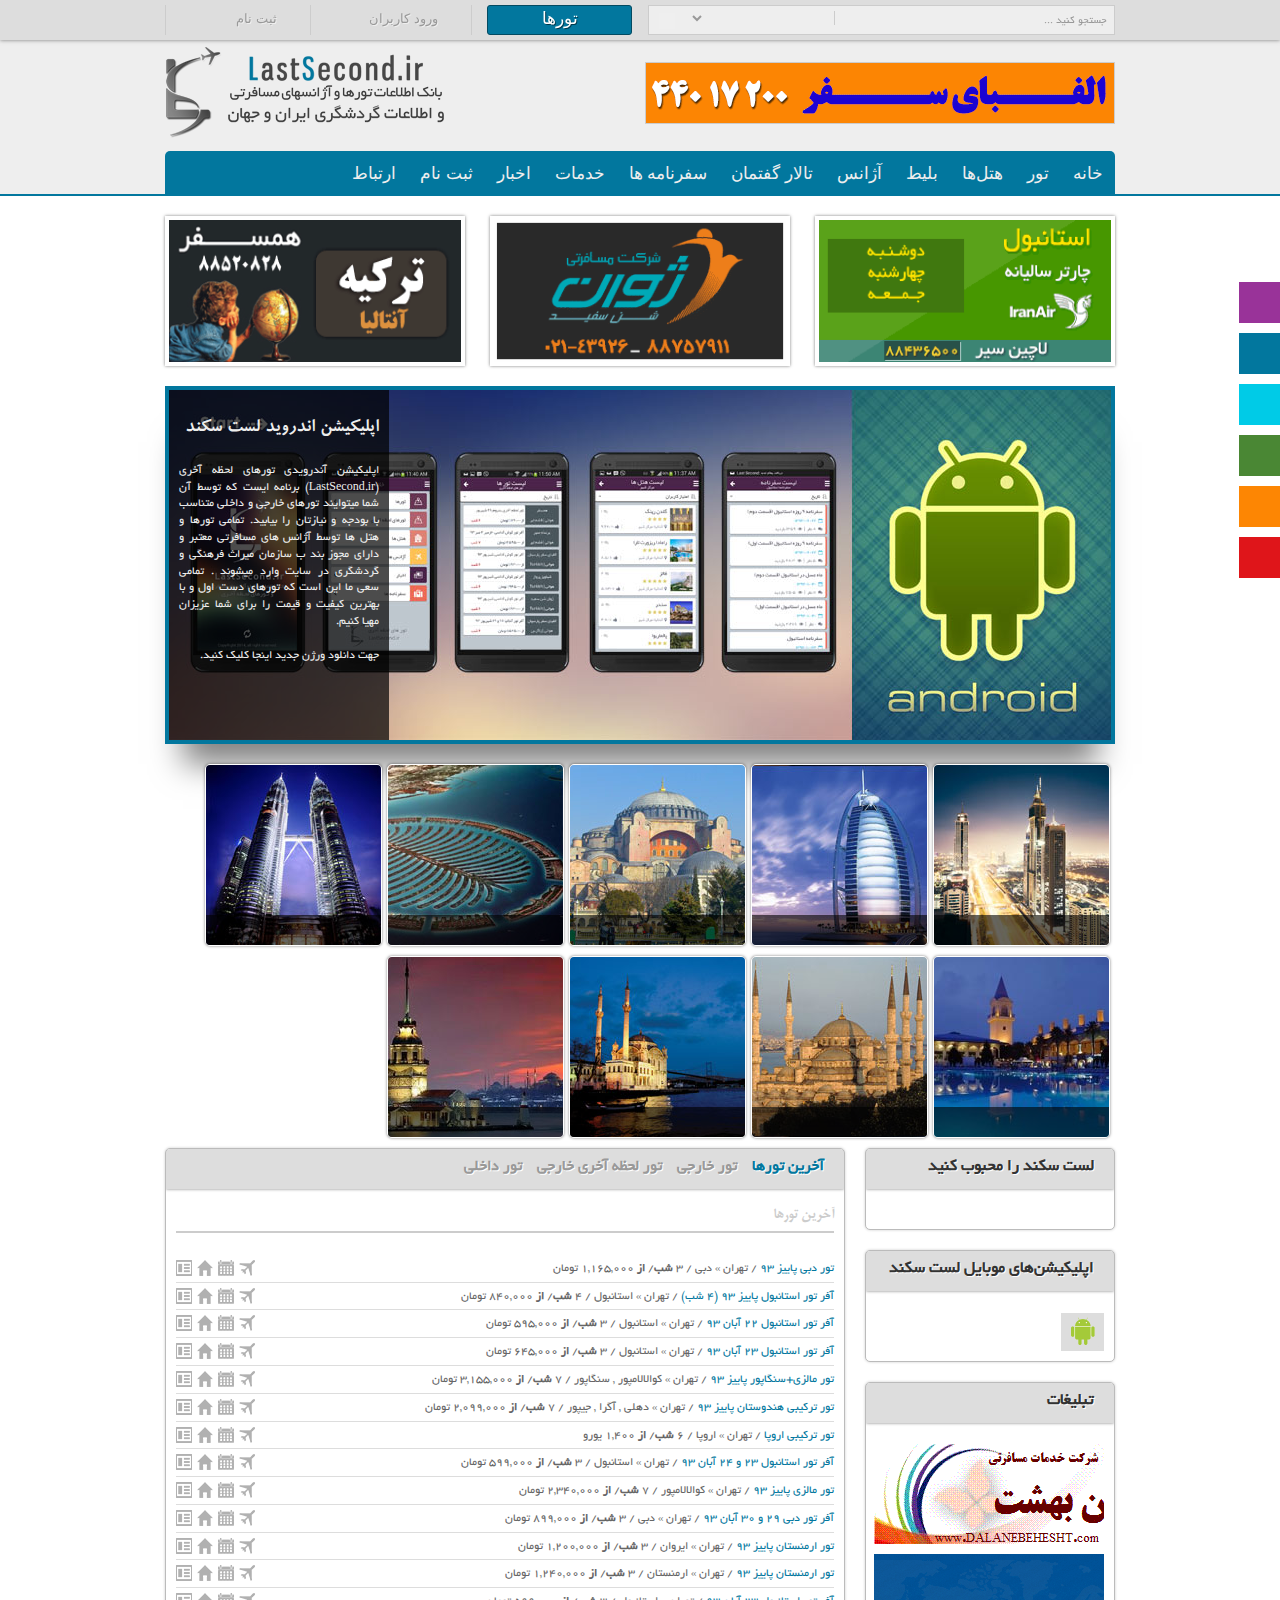
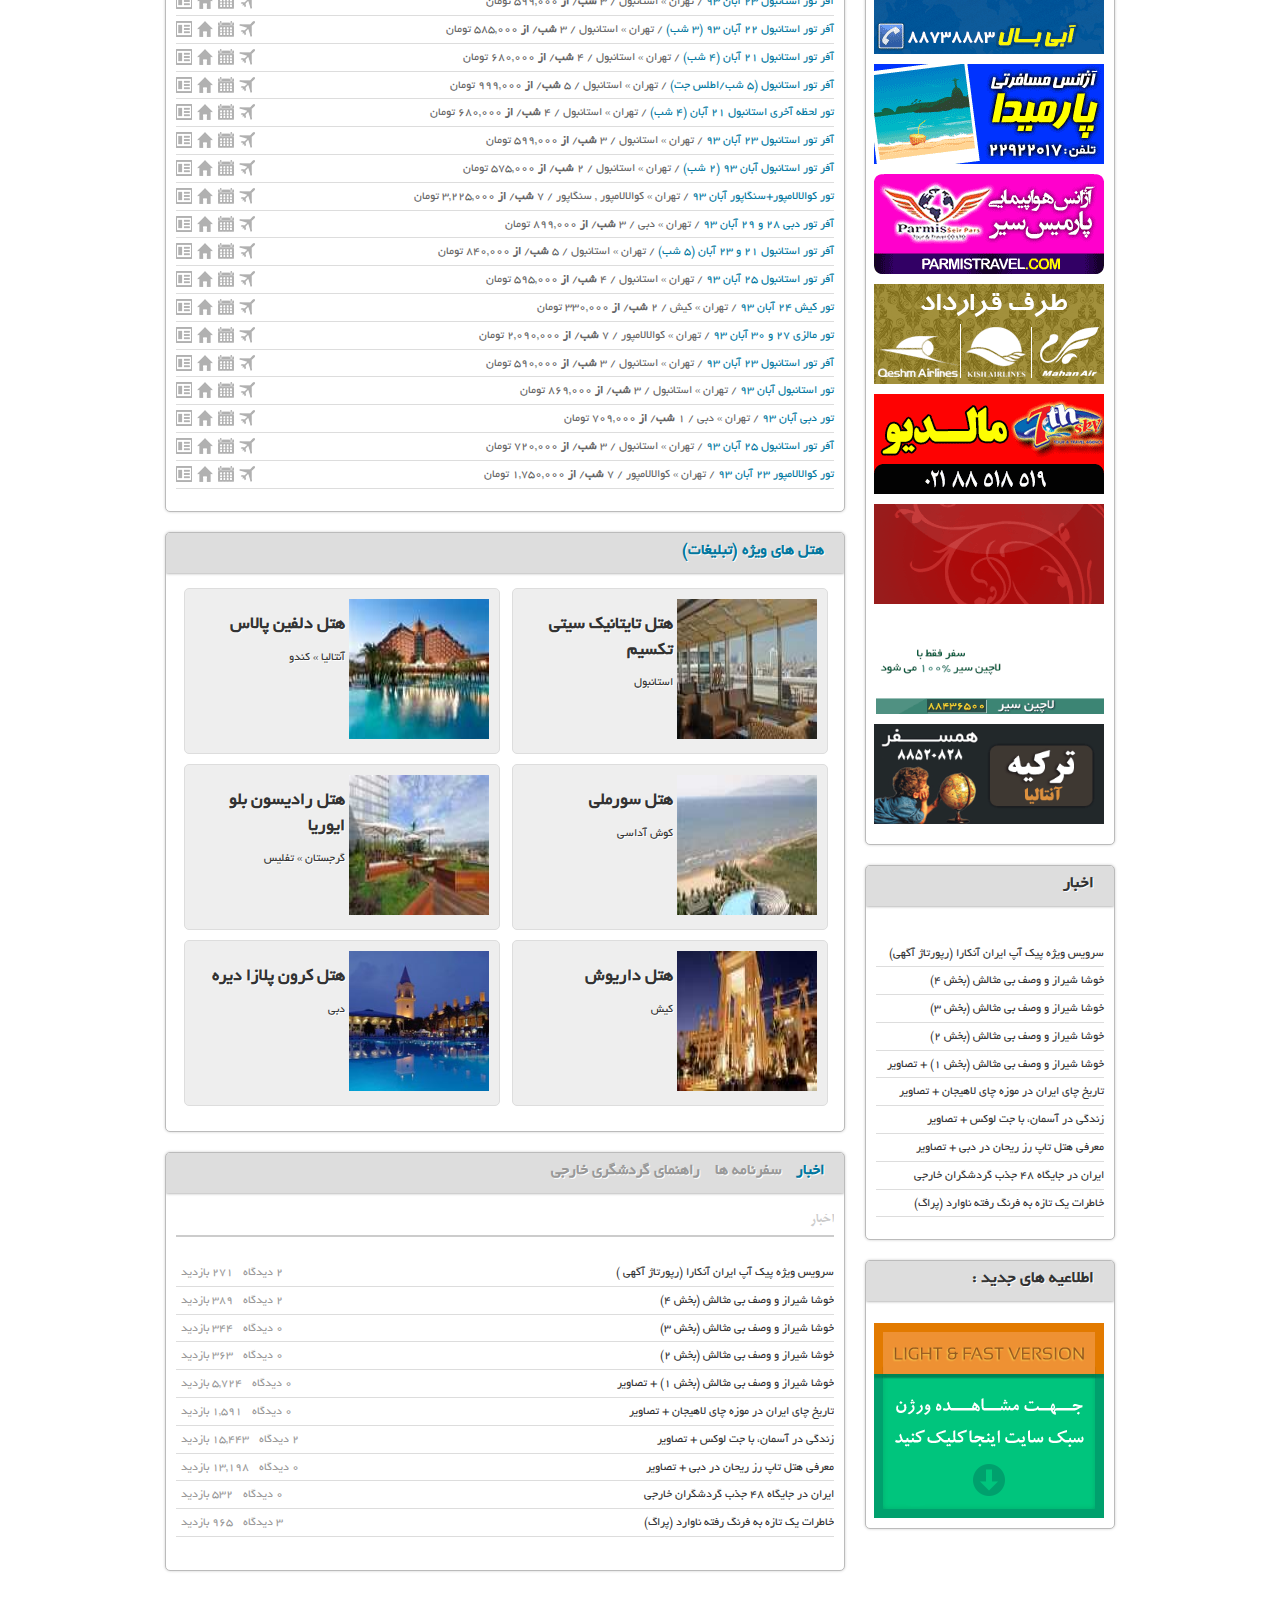
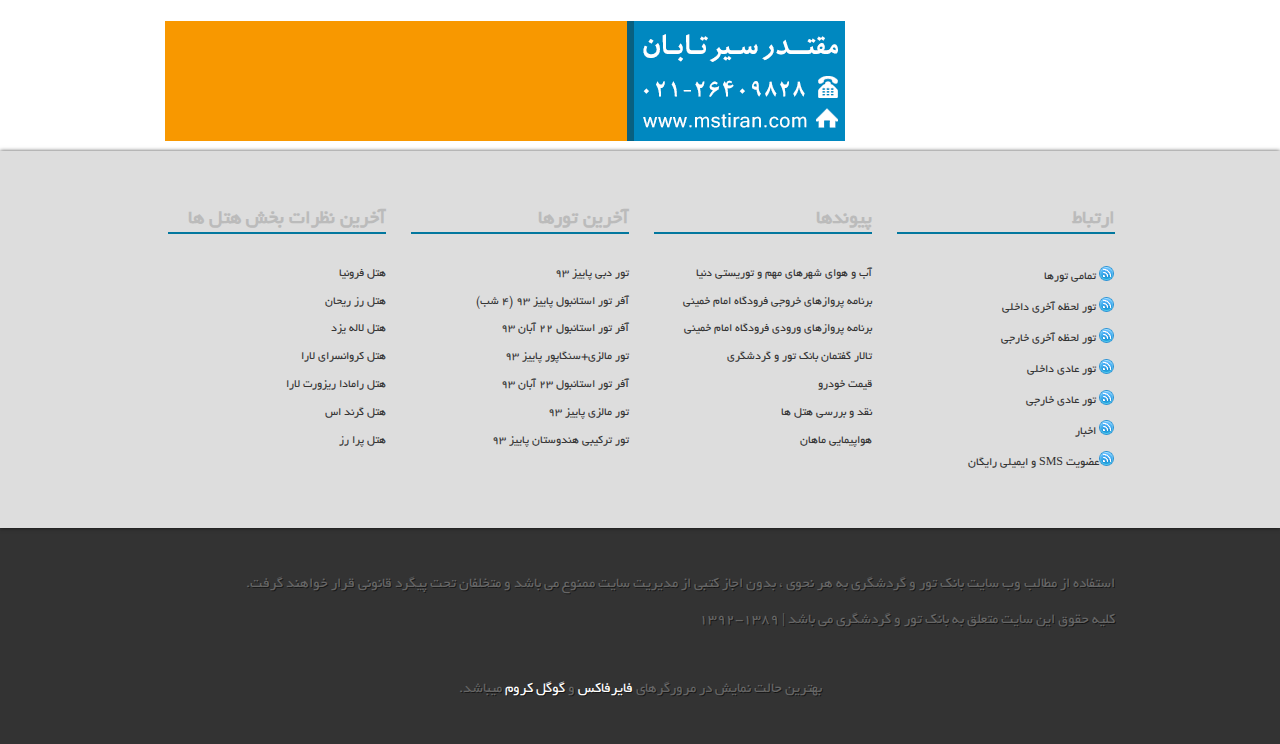
<file: tamrin1/index.html>
<!DOCTYPE html>
<!--[if lt IE 7]>      <html class="no-js lt-ie9 lt-ie8 lt-ie7"> <![endif]-->
<!--[if IE 7]>         <html class="no-js lt-ie9 lt-ie8"> <![endif]-->
<!--[if IE 8]>         <html class="no-js lt-ie9"> <![endif]-->
<!--[if gt IE 8]><!--> <html class="no-js"> <!--<![endif]-->
    <head>
        <meta charset="utf-8">
        <meta http-equiv="X-UA-Compatible" content="IE=edge">
        <title></title>
        <meta name="description" content="">
        <meta name="viewport" content="width=device-width, initial-scale=1">

        <!-- Place favicon.ico and apple-touch-icon.png in the root directory -->

        <link rel="stylesheet" href="css/normalize.css">
        <link rel="stylesheet" href="css/main.css">
        <link rel="stylesheet" href="css/font.css">
        <link rel="stylesheet" href="css/style.css">
        <script src="js/vendor/modernizr-2.6.2.min.js"></script>
    </head>
    <body class="blue" <img src="img\a.png" >>
        <!--[if lt IE 7]>
            <p class="browsehappy">You are using an <strong>outdated</strong> browser. Please <a href="http://browsehappy.com/">upgrade your browser</a> to improve your experience.</p>
        <![endif]-->

        <!-- Add your site or application content here -->
        <div>
                <section class="toolbar">
                    <article class="toolbar-login-box" style>
                        <article class="center">
                           <form action="/login/?returnto=JTNGc241MoRob211" method="post" class="toolbar-form" >
                               <span><input type="text" class="toolbar-form-input" name="username" value="" placeholder="نام کاربری"></span>
                               <span><input type="password" name="password" class="toolbar-form-input" placeholder="رمز عبور"></span>
                               <span><input type="submit" class="toolbar-form-submit" name="submit_login" value="ورود"></span>
                               <span><input type="checkbox" name="remember_me" value="1">مرا به خاطر داشته باش</span>
                               <span class="forget-user"><a href="/userForgetPassword/?action=requestNewPassword" title="">رمز عبور خود را فراموش کرده اید ؟</a></span>
                           </form>
                        </article>
                    </article>
                    <article class="toolbar-register-box roya" style="display:none;">
                        <article class="center">
                            <a href="/newsletters/" title>sms عضویت و ایمیلی رایگان</a>
                              |
                            <a href="http://www.lastsecond.ir/staticpages/vip"title>خبرنامه ویژه</a>
                              |
                            <a href="/agencyregistration/">ثبت نام آژانس ها</a>
                              |
                            <a href="/hotelRegistration/">ثبت نام هتل ها</a>
                              |
                           <a href="/userRegistration/">ثبت‌نام کاربران</a>
                        
                        </article>
                    </article>
                    <article class="toolbar-content">
                        <article class="center">
                           <article class="toolbar-right">
                               <article class="toolbar-search">
                                      <form action="/search/" class="search-form">
                                           <input type="text" name="search[keyword]" class="search-input" value="جستجو کنید ..." onfocus="this.value=''" onblur="if(this.value==''){this.value='جستجو کنید ...'};">
                                            <select name="search[sectionName] roya">
                                               
                                                <option value=""></option>
                                               <option value="news">اخبار</option>
                                               <option value="tours">تور</option>
                                               <option value="hotels">هتل‌ها</option>
                                               <option value="agency">آژانس</option>
                                               <option value="tourismGuidances">راهنمای گردشگری</option>
                                               <option value="itineraries">سفرنامه</option>
                                               <option value="tourismGalleries">گالری عکس</option>
                                                
                                            </select>
                                            <input type="submit" name="submit_search" class="search-submit" value="">
                                       </form>
                               </article>
                           </article>
                           <article class="toolbar-left roya">
                               <article class="toolbar-tour-link toolbar-link">
                                        <a href="#">تورها</a>
                               </article>
                               <article class="toolbar-login-link toolbar-link">
                                         <a href="#">
                                            <span class="toolbar-icon login-icon"></span>
                                             ورود کاربران
                                         </a>
                               </article>
                               <article class="toolbar-register-link toolbar-link">
                                         <a href="#">
                                               <span class="toolbar-icon register-icon"></span>
                                             ثبت نام
                                         </a>
                               </article>
                           </article>
                           <article  style="display:none;" class="list-box">
                                 <article id="myTreeChangesContainer" style="display:hidden"></article>
                                  <ul id="myTreeRoot" class="myTree sf-js-enabled sf-shadow">
                                  </ul>
                           </article>
                        </article>
                    </article>
                </section>
            <!-----toolbar------>
                <section>
                    <article class="right-nav-menu">
                        <ul>
                            <li class="right-nav-item right-nav-item-newsletter" style="right: -119px;">
                                <span></span>
                                <a href="/newsletters/">sms رایگان</a>
                            </li>
                            <li class="right-nav-item right-nav-item-home" style="right:-119px;">
                                 <span></span>
                                 <a href="/">خانه</a>
                            </li>
                            <li class="right-nav-item right-nav-item-tour" style="right: -119px;">
                                  <span></span>
                                   <a href="/tour/">تور</a>
                            </li>
                            </li>
                            <li class="right-nav-item right-nav-item-hotel" style="right: -119px;">
                                  <span></span>
                                   <a href="/hotels/">هتل‌ها</a>
                            </li>
                             <li class="right-nav-item right-nav-item-resturant" style="right: -119px;">
                                  <span></span>
                                   <a >به زودی </a>
                            </li>
                            <li class="right-nav-item right-nav-item-agency" style="right: -119px;">
                                  <span></span>
                                  <a href="/agencies/">آژانس‌</a>
                            </li>
                        </ul>
                    </article>
                    <article class="header">
                        <article class="center">
                            <article class="logo">
                                 <a href="/" title="بانک اطلاعات تور و گردشگری">
                                     <img src="img\xlogo-blue.png">
                                </a>
                            </article>
                            <article class="headerAds">
                                <a style="cursor:pointer" href="/counter.php?id=301" rel="nofollow" target="_blank">
                                <img alt="" src="img\a.gif" border="0" width="468" height="60">
                                </a>
                                <br class="clearfloat">
                            </article>
                            <article class="menu roya">
                                <ul class="sf-menu sf-js-enabled sf-shadow">
                                    <li class="current"><a href="/">خانه</a></li>
                                    <li> <a href="/tours/" class="sf-with-ul">
                                             تور
                                        <span class="sf-sub-indicator"></span>
                                        </a>
                                        <article id="myTreeChangesContainer" style="display:hidden"></article>
                                    </li>
                                    <li>
                                        <a href="/hotels/" class="sf-with-ul">هتل‌ها<span class="sf-sub-indicator"> </span></a>
                                    </li>
                                    <li><a href="/tickets/" class="sf-with-ul">بلیط<span class="sf-sub-indicator"> </span></a></li>
                                    <li><a href="/agencies/">آژانس‌</a></li>
                                    <li><a target="_blank" href="http://forum.lastsecond.ir/forum.php">تالار گفتمان</a></li>
                                    <li><a href="/news/Iitineraries/" class="sf-with-ul">سفرنامه ها<span class="sf-sub-indicator"></span></a></li>
                                    <li><a href="#" class="sf-with-ul">خدمات<span class="sf-sub-indicator"> </span></a></li>
                                    <li><a href="/news/" class="sf-with-ul">اخبار<span class="sf-sub-indicator"> </span></a></li>
                                    <li class><a href="#" class="sf-with-ul">ثبت نام<span class="sf-sub-indicator"> </span></a></li>
                                    <li class><a href="#" class="sf-with-ul">ارتباط<span class="sf-sub-indicator"> </span></a></li>
                                
                                </ul>
                            </article>
                        </article>
                    </article>
                    <article class="submenubar"></article>
                    <article class="wrapper">
                        <article class="content">
                            <article class="top-ads">
                                <article class="top-ads-item">
                                    <article class="banner">
                                        <a style="cursor:pointer" href="/counter.php?id=305" rel="nofollow" target="_blank">
                                        <img alt="" src="img\img1.gif" border="0" width="300" height="135">
                                        </a>
                                        <br class="clearfloat">
                                    </article>
                                </article>
                                <article class="top-ads-item">
                                    <article class="banner">
                                        <a style="cursor:pointer" href="/cunter.php?id=285" rel="nofollow" target="_blank">
                                        <img alt="" src="img\img2.gif" border="0" width="300" height="135">
                                        </a>
                                        <br class="clearfloat">
                                    
                                    </article>
                                
                                </article>
                                <article class="top-ads-item">
                                    <article class="banner">
                                        <a style="cursor:pointer" href="/cunter.php?id=285" rel="nofollow" target="_blank">
                                        <img alt="" src="img\img3.gif" border="0" width="300" height="150">
                                        </a>
                                        <br class="clearfloat">
                                    </article>
                                </article>
                            </article>
                            <article class="slideshow">
                                <article class="center">
                                    <article class="slide ">
                                        <article class="caroufredsel_wrapper" style="display:block; text-align: start; float:none; position:relative; top:auto; right:auto; bottom:auto; left:auto; z-index:auto; width:942px; height:350px;margin:0px;overflow:hidden;">
                                            <ul>
                                                <li>
                                                    <a href="http://www.lastsecond.ir/downloads/android-app/">
                                                      <img alt="1" src="img\img4.jpg" border="0" width="942" height="350" >
                                                    </a>
                                                    <article class="slide-detail roya" style="left:0px;">
                                                        <h1 class="slide-detail-title ">اپلیکیشن اندروید لست سکند</h1>
                                                        <article align="justify"> اپلیکیشن آندرویدی تورهای لحظه آخری (LastSecond.ir) برنامه ایست که توسط آن شما میتوایند تورهای خارجی و داخلی متناسب با بودجه و نیازتان را بیابید. تمامی تورها و هتل ها توسط آژانس های مسافرتی معتبر و دارای مجوز بند ب سازمان میراث فرهنگی و گردشگری در سایت وارد میشوند . تمامی سعی ما این است که تورهای دست اول و با بهترین کیفیت و قیمت را برای شما عزیزان مهیا کنیم. 
<br><br>
جهت دانلود ورژن جدید اینجا کلیک کنید.
                                                        </article>
                                                    </article>
                                                </li>
                                            </ul>
                                        </article>
                                    
                                    </article>
                                
                                </article>
                            </article>
                            <!-- slideshow -->
                            <article class="special-ads yekan">
                                <ul>
                                    <li>
                                        <a href="http://www.lastsecond.ir/specialTours/1849_%D8%AA%D9%88%D8%B1_%D8%A7%D8%B3%D8%AA%D8%A7%D9%86%D8%A8%D9%88%D9%84_%D9%BE%D8%A7%DB%8C%DB%8C%D8%B2_93/">
                                            <img src="img\11.jpg" height="180" width="180">
                                            <span class="special-ads-detail" style="height:20px">
                                                <h3 class="special-ads-name">تور استانبول پاییز 93</h3>
                                                <h3>شاهین پرواز سما</h3>
                                                <h3>
								قیمت : ۷۵۰,۰۰۰ تومان                                </h3>
                                            </span>
                                        </a>
                                    </li>
                                    <li><a href="http://www.lastsecond.ir/specialTours/3147_%D8%AA%D9%88%D8%B1_%D8%AF%D8%A8%DB%8C_%D9%BE%D8%A7%DB%8C%DB%8C%D8%B2_93/">
                                            <img src="img\12.jpg" height="180" width="180">
                                            <span class="special-ads-detail" style="overflow:hidden; height:20px;">
                                                <h3 class="special-ads-name">آفر تور دبی 28 و 29 آبان 93</h3>
                                                <h3>بهنود گشت</h3>
                                                <h3>
								قیمت : ۸۹۹,۰۰۰ تومان                                </h3>
                                            </span>
                                        </a>
                                    </li>
                                    <li>
                                                  <a href="http://www.lastsecond.ir/specialTours/3420_%D8%A2%D9%81%D8%B1_%D8%AA%D9%88%D8%B1_%D8%AF%D8%A8%DB%8C_28_%D9%88_29_%D8%A2%D8%A8%D8%A7%D9%86_93/">
                                            <img src="img\13.jpg" height="180" width="180">
                                            <span class="special-ads-detail" style="height:20px">
                                                <h3 class="special-ads-name">تور دبی پاییز 93</h3>
                                                <h3>آبی بال</h3>
                                                <h3>
								قیمت : ۹۷۵,۰۰۰ تومان                                </h3>
                                            </span>
                                        </a>
                                    </li>
                                    <li>
                                        <a href="http://www.lastsecond.ir/specialTours/2749_%D8%AA%D9%88%D8%B1_%D8%AF%D8%A8%DB%8C_%D9%BE%D8%A7%DB%8C%DB%8C%D8%B2_93/">
                                            <img src="img\14.jpg" height="180" width="180">
                                            <span class="special-ads-detail" style=" height:20px">
                                                <h3 class="special-ads-name">تور دبی پاییز 93</h3>
                                                <h3>لاچین سیر</h3>
                                              <h3>
								قیمت : ۱,۰۴۵,۰۰۰ تومان                                </h3>
                                            </span>
                                        </a>
                                    </li>
                                    <li>
                                        <a href="http://www.lastsecond.ir/specialTours/1404_%D8%AA%D9%88%D8%B1_%D9%85%D8%A7%D9%84%D8%B2%DB%8C_%D9%BE%D9%86%D8%A7%D9%86%DA%AF_%D8%A2%D8%A8%D8%A7%D9%86_93/">
                                            <img src="img\15.jpg" height="180" width="180">
                                            <span class="special-ads-detail" style="overflow:hidden; height:20px">
                                                <h3 class="special-ads-name">تور مالزی+پنانگ آبان 93</h3>
                                                <h3>ژوان شن سفید</h3>
                                               <h3>
								قیمت : ۲,۳۲۰,۰۰۰ تومان                                </h3>
                                            </span>
                                        </a>
                                    </li>
                                    <li>
                                        <a href="http://www.lastsecond.ir/specialTours/2637_%D8%AA%D9%88%D8%B1_%D8%A2%D9%86%D8%AA%D8%A7%D9%84%DB%8C%D8%A7_%D9%BE%D8%A7%DB%8C%DB%8C%D8%B2_93_4_%D8%B4%D8%A8/">
                                            <img src="img\16.jpg" height="180" width="180">
                                            <span class="special-ads-detail" style=" display:inline-block; overflow:hidden; height:20px">
                                                <h3 class="special-ads-name"> (4شب)تور آنتالیا پاییز 93</h3>
                                                <h3>شباویز پرواز</h3>
                                               <h3>
								قیمت : ۱,۷۴۵,۰۰۰ تومان                                </h3>
                                            </span>
                                        </a>
                                    </li>
                                    <li>
                                        <a href="http://www.lastsecond.ir/specialTours/1211_%D8%AA%D9%88%D8%B1_%D8%A7%D8%B3%D8%AA%D8%A7%D9%86%D8%A8%D9%88%D9%84_26_%D8%A2%D8%A8%D8%A7%D9%86_93_4_%D8%B4%D8%A8/">
                        	<img src="img\17.jpg" height="180" width="180">
                        	<span style="overflow: hidden; height: 20px; display: inline-block;" class="special-ads-detail">
                            	<h3 class="special-ads-name">تور استانبول 26 آبان 93 (4 شب)</h3>
                                <h3>همسفر</h3>
                                <h3>
								قیمت : ۸۹۰,۰۰۰ تومان                                </h3>
                            </span>
                        </a>
                                    </li>
                                    <li>
                                        <a href="http://www.lastsecond.ir/specialTours/3462_%D8%A2%D9%81%D8%B1_%D8%AA%D9%88%D8%B1_%D8%A7%D8%B3%D8%AA%D8%A7%D9%86%D8%A8%D9%88%D9%84_22_%D8%A2%D8%A8%D8%A7%D9%86_93_3_%D8%B4%D8%A8/">
                        	<img src="img\18.jpg" height="180" width="180">
                        	<span style="overflow: hidden; height: 20px;" class="special-ads-detail">
                            	<h3 class="special-ads-name">آفر تور استانبول 22 آبان 93 (3 شب)</h3>
                                <h3>آویسا الهه باستان</h3>
                                <h3>
								قیمت : ۵۸۵,۰۰۰ تومان                                </h3>
                            </span>
                        </a>                                    
                                    </li>
                                    <li>
                                        <a href="http://www.lastsecond.ir/specialTours/3170_%D8%A2%D9%81%D8%B1_%D8%AA%D9%88%D8%B1_%D8%A7%D8%B3%D8%AA%D8%A7%D9%86%D8%A8%D9%88%D9%84_22_%D8%A2%D8%A8%D8%A7%D9%86_93/">
                        	<img src="img\19.jpg" height="180" width="180">
                        	<span class="special-ads-detail" style="height: 20px;">
                            	<h3 class="special-ads-name">آفر تور استانبول 22 آبان 93</h3>
                                <h3>الفبای سفر پارسیان</h3>
                                <h3>
								قیمت : ۵۷۰,۰۰۰ تومان                                </h3>
                            </span>
                        </a>
                                    </li>
                                </ul>
                            </article>
                            <!-- speaial ADS -->
                            <article class="main">
                                    <article class="main-content">
                                        <div class="main-content-box ">
                                            <h1 class="main-content-box-title  ">
                                                <div style="display: block;" id="pager">
                                                    <a href="#" class="selected">آخرین تورها</a>
                                                    <a href="#">تور خارجی</a>
                                                    <a href="#">تور لحظه آخری خارجی</a>
                                                    <a href="#">تور داخلی</a>
                                                </div>
                                                <div class="tab-arrow">
                                                      <a style="display: block;" class="prev-tab" href="#"></a>
                                                      <a style="display: block;" class="next-tab" href="#"></a>
                                                </div>
                                             </h1>
                                             <div class="main-content-box-body">
                                                    <article style="">
                                                          <article class="caroufredsel_wrapper" style="">
                                                              <article style="">
                                                                  <article style="margin-right: 0px";class="yekan" id="tour">
                                                                        <h2>آخرین تورها</h2>
                                                                            <ul class="list tourlist">
								                                        <li class="">
                                            <a href="http://www.lastsecond.ir/tours/1613_%D8%AA%D9%88%D8%B1_%D8%AF%D8%A8%DB%8C_%D9%BE%D8%A7%DB%8C%DB%8C%D8%B2_93/">
                                                <span>تور دبی پاییز 93</span>
                                            </a>
											                                                             
                           / تهران »
                                                                        
                                                            دبی /
                                                            
                
                                            ۳ <b>شب</b>/
                                            <b>از</b> ۱,۱۶۵,۰۰۰ تومان                                                                                        <ul class="tour-links">
                                                <li>
                                                    <a title="اطلاعات بیشتر" href="http://www.lastsecond.ir/tours/1613_%D8%AA%D9%88%D8%B1_%D8%AF%D8%A8%DB%8C_%D9%BE%D8%A7%DB%8C%DB%8C%D8%B2_93/">
                                                    	<img src="[data-uri]">
                                                    </a>
                                                </li>
                                                
                                                <li>
                                                <a title="شباویز پرواز " href="http://www.lastsecond.ir/ShabavizParvaz/">
                                                	<img src="[data-uri]">
                                                </a>
                                                </li>
												
												                                                <li>
                                                    <a title="تاریخ شروع تور: ۰۱ آذر ۱۳۹۳ تاریخ پایان تور: ۰۹ دى ۱۳۹۳ " href="#">
                                                        <img src="[data-uri]" alt="تاریخ شروع تور: ۰۱ آذر ۱۳۹۳ تاریخ پایان تور: ۰۹ دى ۱۳۹۳ ">
                                                    </a>
                                                </li>
												                                                
                                                <li>
													<a href="#" title="نوع سفر: هوائی - آسمان">
                                                            <img src="[data-uri]" alt="نوع سفر: هوائی - آسمان">
                                                            </a>
                                                                                                        </li>
                                                
												                                                    <li><a title="با تخفیف" href="#"></a></li>
                                                    	  
                                            </ul>
                                        </li>
                                                                        <li class="hot">
                                            <a href="http://www.lastsecond.ir/tours/2340_%D8%A2%D9%81%D8%B1_%D8%AA%D9%88%D8%B1_%D8%A7%D8%B3%D8%AA%D8%A7%D9%86%D8%A8%D9%88%D9%84_%D9%BE%D8%A7%DB%8C%DB%8C%D8%B2_93_4_%D8%B4%D8%A8/">
                                                <span>آفر تور استانبول پاییز 93 (4 شب)</span>
                                            </a>
											                                                             
                           / تهران »
                                                                        
                                                            استانبول /
                                                            
                
                                            ۴ <b>شب</b>/
                                            <b>از</b> ۸۴۰,۰۰۰ تومان                                                                                        <ul class="tour-links">
                                                <li>
                                                    <a title="اطلاعات بیشتر" href="http://www.lastsecond.ir/tours/2340_%D8%A2%D9%81%D8%B1_%D8%AA%D9%88%D8%B1_%D8%A7%D8%B3%D8%AA%D8%A7%D9%86%D8%A8%D9%88%D9%84_%D9%BE%D8%A7%DB%8C%DB%8C%D8%B2_93_4_%D8%B4%D8%A8/">
                                                    	<img src="[data-uri]">
                                                    </a>
                                                </li>
                                                
                                                <li>
                                                <a title="لاچین سیر" href="http://www.lastsecond.ir/LachinSeir/">
                                                	<img src="[data-uri]">
                                                </a>
                                                </li>
												
												                                                <li>
                                                    <a title="تاریخ شروع تور: ۱۹ آبان ۱۳۹۳ تاریخ پایان تور: ۰۱ دى ۱۳۹۳ " href="#">
                                                        <img src="[data-uri]" alt="تاریخ شروع تور: ۱۹ آبان ۱۳۹۳ تاریخ پایان تور: ۰۱ دى ۱۳۹۳ ">
                                                    </a>
                                                </li>
												                                                
                                                <li>
													<a href="#" title="نوع سفر: هوائی - ایران ایر">
                                                            <img src="[data-uri]" alt="نوع سفر: هوائی - ایران ایر">
                                                            </a>
                                                                                                        </li>
                                                
												                                                    <li><a title="با تخفیف" href="#"></a></li>
                                                    	  
                                            </ul>
                                        </li>
                                                                        <li class="hot">
                                            <a href="http://www.lastsecond.ir/tours/3202_%D8%A2%D9%81%D8%B1_%D8%AA%D9%88%D8%B1_%D8%A7%D8%B3%D8%AA%D8%A7%D9%86%D8%A8%D9%88%D9%84_22_%D8%A2%D8%A8%D8%A7%D9%86_93/">
                                                <span>آفر تور استانبول 22 آبان 93</span>
                                            </a>
											                                                             
                           / تهران »
                                                                        
                                                            استانبول /
                                                            
                
                                            ۳ <b>شب</b>/
                                            <b>از</b> ۵۹۵,۰۰۰ تومان                                                                                        <ul class="tour-links">
                                                <li>
                                                    <a title="اطلاعات بیشتر" href="http://www.lastsecond.ir/tours/3202_%D8%A2%D9%81%D8%B1_%D8%AA%D9%88%D8%B1_%D8%A7%D8%B3%D8%AA%D8%A7%D9%86%D8%A8%D9%88%D9%84_22_%D8%A2%D8%A8%D8%A7%D9%86_93/">
                                                    	<img src="[data-uri]">
                                                    </a>
                                                </li>
                                                
                                                <li>
                                                <a title="آبی بال" href="http://www.lastsecond.ir/ABIBAL/">
                                                	<img src="[data-uri]">
                                                </a>
                                                </li>
												
												                                                <li>
                                                    <a title="تاریخ شروع تور: ۲۲ آبان ۱۳۹۳ تاریخ پایان تور: ۲۵ آبان ۱۳۹۳ " href="#">
                                                        <img src="[data-uri]" alt="تاریخ شروع تور: ۲۲ آبان ۱۳۹۳ تاریخ پایان تور: ۲۵ آبان ۱۳۹۳ ">
                                                    </a>
                                                </li>
												                                                
                                                <li>
													<a href="#" title="نوع سفر: هوائی - کاسپین">
                                                            <img src="[data-uri]" alt="نوع سفر: هوائی - کاسپین">
                                                            </a>
                                                                                                        </li>
                                                
												                                                    <li><a title="با تخفیف" href="#"></a></li>
                                                    	  
                                            </ul>
                                        </li>
                                                                        <li class="hot">
                                            <a href="http://www.lastsecond.ir/tours/3270_%D8%A2%D9%81%D8%B1_%D8%AA%D9%88%D8%B1_%D8%A7%D8%B3%D8%AA%D8%A7%D9%86%D8%A8%D9%88%D9%84_23_%D8%A2%D8%A8%D8%A7%D9%86_93/">
                                                <span>آفر تور استانبول 23 آبان 93</span>
                                            </a>
											                                                             
                           / تهران »
                                                                        
                                                            استانبول /
                                                            
                
                                            ۳ <b>شب</b>/
                                            <b>از</b> ۶۴۵,۰۰۰ تومان                                                                                        <ul class="tour-links">
                                                <li>
                                                    <a title="اطلاعات بیشتر" href="http://www.lastsecond.ir/tours/3270_%D8%A2%D9%81%D8%B1_%D8%AA%D9%88%D8%B1_%D8%A7%D8%B3%D8%AA%D8%A7%D9%86%D8%A8%D9%88%D9%84_23_%D8%A2%D8%A8%D8%A7%D9%86_93/">
                                                    	<img src="[data-uri]">
                                                    </a>
                                                </li>
                                                
                                                <li>
                                                <a title="شباویز پرواز " href="http://www.lastsecond.ir/ShabavizParvaz/">
                                                	<img src="[data-uri]">
                                                </a>
                                                </li>
												
												                                                <li>
                                                    <a title="تاریخ شروع تور: ۲۳ آبان ۱۳۹۳ تاریخ پایان تور: ۲۶ آبان ۱۳۹۳ " href="#">
                                                        <img src="[data-uri]" alt="تاریخ شروع تور: ۲۳ آبان ۱۳۹۳ تاریخ پایان تور: ۲۶ آبان ۱۳۹۳ ">
                                                    </a>
                                                </li>
												                                                
                                                <li>
													<a href="#" title="نوع سفر: هوائی - قشم ایر">
                                                            <img src="[data-uri]" alt="نوع سفر: هوائی - قشم ایر">
                                                            </a>
                                                                                                        </li>
                                                
												                                                    <li><a title="با تخفیف" href="#"></a></li>
                                                    	  
                                            </ul>
                                        </li>
                                                                        <li class="">
                                            <a href="http://www.lastsecond.ir/tours/1855_%D8%AA%D9%88%D8%B1_%D9%85%D8%A7%D9%84%D8%B2%DB%8C_%D8%B3%D9%86%DA%AF%D8%A7%D9%BE%D9%88%D8%B1_%D9%BE%D8%A7%DB%8C%DB%8C%D8%B2_93/">
                                                <span>تور مالزی+سنگاپور پاییز 93</span>
                                            </a>
											                                                             
                           / تهران »
                                                                        
                                                            کوالالامپور ,
 سنگاپور /
                                                            
                
                                            ۷ <b>شب</b>/
                                            <b>از</b> ۳,۱۵۵,۰۰۰ تومان                                                                                        <ul class="tour-links">
                                                <li>
                                                    <a title="اطلاعات بیشتر" href="http://www.lastsecond.ir/tours/1855_%D8%AA%D9%88%D8%B1_%D9%85%D8%A7%D9%84%D8%B2%DB%8C_%D8%B3%D9%86%DA%AF%D8%A7%D9%BE%D9%88%D8%B1_%D9%BE%D8%A7%DB%8C%DB%8C%D8%B2_93/">
                                                    	<img src="[data-uri]">
                                                    </a>
                                                </li>
                                                
                                                <li>
                                                <a title="شباویز پرواز " href="http://www.lastsecond.ir/ShabavizParvaz/">
                                                	<img src="[data-uri]">
                                                </a>
                                                </li>
												
												                                                <li>
                                                    <a title="تاریخ شروع تور: ۲۰ آبان ۱۳۹۳ تاریخ پایان تور: ۲۰ آذر ۱۳۹۳ " href="#">
                                                        <img src="[data-uri]" alt="تاریخ شروع تور: ۲۰ آبان ۱۳۹۳ تاریخ پایان تور: ۲۰ آذر ۱۳۹۳ ">
                                                    </a>
                                                </li>
												                                                
                                                <li>
													<a href="#" title="نوع سفر: هوائی - ایران ایر">
                                                            <img src="[data-uri]" alt="نوع سفر: هوائی - ایران ایر">
                                                            </a>
                                                                                                        </li>
                                                
												                                                    <li><a title="با تخفیف" href="#"></a></li>
                                                    	  
                                            </ul>
                                        </li>
                                                                        <li class="">
                                            <a href="http://www.lastsecond.ir/tours/3755_%D8%AA%D9%88%D8%B1_%D8%AA%D8%B1%DA%A9%DB%8C%D8%A8%DB%8C_%D9%87%D9%86%D8%AF%D9%88%D8%B3%D8%AA%D8%A7%D9%86_%D9%BE%D8%A7%DB%8C%DB%8C%D8%B2_93/">
                                                <span>تور ترکیبی هندوستان پاییز 93</span>
                                            </a>
											                                                             
                           / تهران »
                                                                        
                                                            دهلی , آگرا ,
 جیپور /
                                                            
                
                                            ۷ <b>شب</b>/
                                            <b>از</b> ۲,۰۹۹,۰۰۰ تومان                                                                                        <ul class="tour-links">
                                                <li>
                                                    <a title="اطلاعات بیشتر" href="http://www.lastsecond.ir/tours/3755_%D8%AA%D9%88%D8%B1_%D8%AA%D8%B1%DA%A9%DB%8C%D8%A8%DB%8C_%D9%87%D9%86%D8%AF%D9%88%D8%B3%D8%AA%D8%A7%D9%86_%D9%BE%D8%A7%DB%8C%DB%8C%D8%B2_93/">
                                                    	<img src="[data-uri]">
                                                    </a>
                                                </li>
                                                
                                                <li>
                                                <a title="آبی بال" href="http://www.lastsecond.ir/ABIBAL/">
                                                	<img src="[data-uri]">
                                                </a>
                                                </li>
												
												                                                <li>
                                                    <a title="تاریخ شروع تور: ۲۰ آبان ۱۳۹۳ تاریخ پایان تور: ۱۳ آذر ۱۳۹۳ " href="#">
                                                        <img src="[data-uri]" alt="تاریخ شروع تور: ۲۰ آبان ۱۳۹۳ تاریخ پایان تور: ۱۳ آذر ۱۳۹۳ ">
                                                    </a>
                                                </li>
												                                                
                                                <li>
													<a href="#" title="نوع سفر: هوائی - ماهان">
                                                            <img src="[data-uri]" alt="نوع سفر: هوائی - ماهان">
                                                            </a>
                                                                                                        </li>
                                                
												                                                    <li><a title="با تخفیف" href="#"></a></li>
                                                    	  
                                            </ul>
                                        </li>
                                                                        <li class="">
                                            <a href="http://www.lastsecond.ir/tours/3750_%D8%AA%D9%88%D8%B1_%D8%AA%D8%B1%DA%A9%DB%8C%D8%A8%DB%8C_%D8%A7%D8%B1%D9%88%D9%BE%D8%A7/">
                                                <span>تور ترکیبی اروپا</span>
                                            </a>
											                                                             
                           / تهران »
                                                                        
                                                            اروپا /
                                                            
                
                                            ۶ <b>شب</b>/
                                            <b>از</b> ۱,۴۰۰ یورو                                                                                        <ul class="tour-links">
                                                <li>
                                                    <a title="اطلاعات بیشتر" href="http://www.lastsecond.ir/tours/3750_%D8%AA%D9%88%D8%B1_%D8%AA%D8%B1%DA%A9%DB%8C%D8%A8%DB%8C_%D8%A7%D8%B1%D9%88%D9%BE%D8%A7/">
                                                    	<img src="[data-uri]">
                                                    </a>
                                                </li>
                                                
                                                <li>
                                                <a title="شاهین پرواز سما" href="http://www.lastsecond.ir/Shahin_Parvaz/">
                                                	<img src="[data-uri]">
                                                </a>
                                                </li>
												
												                                                <li>
                                                    <a title="تاریخ شروع تور: ۱۷ آبان ۱۳۹۳ تاریخ پایان تور: ۰۵ دى ۱۳۹۳ " href="#">
                                                        <img src="[data-uri]" alt="تاریخ شروع تور: ۱۷ آبان ۱۳۹۳ تاریخ پایان تور: ۰۵ دى ۱۳۹۳ ">
                                                    </a>
                                                </li>
												                                                
                                                <li>
													<a href="#" title="نوع سفر: هوائی - Qatar">
                                                            <img src="[data-uri]" alt="نوع سفر: هوائی - Qatar">
                                                            </a>
                                                                                                        </li>
                                                
													  
                                            </ul>
                                        </li>
                                                                        <li class="hot">
                                            <a href="http://www.lastsecond.ir/tours/3214_%D8%A2%D9%81%D8%B1_%D8%AA%D9%88%D8%B1_%D8%A7%D8%B3%D8%AA%D8%A7%D9%86%D8%A8%D9%88%D9%84_23_%D9%88_24_%D8%A2%D8%A8%D8%A7%D9%86_93/">
                                                <span>آفر تور استانبول 23 و 24 آبان 93</span>
                                            </a>
											                                                             
                           / تهران »
                                                                        
                                                            استانبول /
                                                            
                
                                            ۳ <b>شب</b>/
                                            <b>از</b> ۵۹۹,۰۰۰ تومان                                                                                        <ul class="tour-links">
                                                <li>
                                                    <a title="اطلاعات بیشتر" href="http://www.lastsecond.ir/tours/3214_%D8%A2%D9%81%D8%B1_%D8%AA%D9%88%D8%B1_%D8%A7%D8%B3%D8%AA%D8%A7%D9%86%D8%A8%D9%88%D9%84_23_%D9%88_24_%D8%A2%D8%A8%D8%A7%D9%86_93/">
                                                    	<img src="[data-uri]">
                                                    </a>
                                                </li>
                                                
                                                <li>
                                                <a title="بهنود گشت" href="http://www.lastsecond.ir/behnoudgasht/">
                                                	<img src="[data-uri]">
                                                </a>
                                                </li>
												
												                                                <li>
                                                    <a title="تاریخ شروع تور: ۲۳ آبان ۱۳۹۳ تاریخ پایان تور: ۲۸ آبان ۱۳۹۳ " href="#">
                                                        <img src="[data-uri]" alt="تاریخ شروع تور: ۲۳ آبان ۱۳۹۳ تاریخ پایان تور: ۲۸ آبان ۱۳۹۳ ">
                                                    </a>
                                                </li>
												                                                
                                                <li>
													<a href="#" title="نوع سفر: هوائی - قشم ایر">
                                                            <img src="[data-uri]" alt="نوع سفر: هوائی - قشم ایر">
                                                            </a>
                                                                                                        </li>
                                                
												                                                    <li><a title="با تخفیف" href="#"></a></li>
                                                    	  
                                            </ul>
                                        </li>
                                                                        <li class="">
                                            <a href="http://www.lastsecond.ir/tours/1823_%D8%AA%D9%88%D8%B1_%D9%85%D8%A7%D9%84%D8%B2%DB%8C_%D9%BE%D8%A7%DB%8C%DB%8C%D8%B2_93/">
                                                <span>تور مالزی پاییز 93</span>
                                            </a>
											                                                             
                           / تهران »
                                                                        
                                                            کوالالامپور /
                                                            
                
                                            ۷ <b>شب</b>/
                                            <b>از</b> ۲,۳۴۰,۰۰۰ تومان                                                                                        <ul class="tour-links">
                                                <li>
                                                    <a title="اطلاعات بیشتر" href="http://www.lastsecond.ir/tours/1823_%D8%AA%D9%88%D8%B1_%D9%85%D8%A7%D9%84%D8%B2%DB%8C_%D9%BE%D8%A7%DB%8C%DB%8C%D8%B2_93/">
                                                    	<img src="[data-uri]">
                                                    </a>
                                                </li>
                                                
                                                <li>
                                                <a title="آبی بال" href="http://www.lastsecond.ir/ABIBAL/">
                                                	<img src="[data-uri]">
                                                </a>
                                                </li>
												
												                                                <li>
                                                    <a title="تاریخ شروع تور: ۲۰ آبان ۱۳۹۳ تاریخ پایان تور: ۱۴ آذر ۱۳۹۳ " href="#">
                                                        <img src="[data-uri]" alt="تاریخ شروع تور: ۲۰ آبان ۱۳۹۳ تاریخ پایان تور: ۱۴ آذر ۱۳۹۳ ">
                                                    </a>
                                                </li>
												                                                
                                                <li>
													<a href="#" title="نوع سفر: هوائی - ایران ایر">
                                                            <img src="[data-uri]" alt="نوع سفر: هوائی - ایران ایر">
                                                            </a>
                                                                                                        </li>
                                                
												                                                    <li><a title="با تخفیف" href="#"></a></li>
                                                    	  
                                            </ul>
                                        </li>
                                                                        <li class="hot">
                                            <a href="http://www.lastsecond.ir/tours/3299_%D8%A2%D9%81%D8%B1_%D8%AA%D9%88%D8%B1_%D8%AF%D8%A8%DB%8C_29_%D9%88_30_%D8%A2%D8%A8%D8%A7%D9%86_93/">
                                                <span>آفر تور دبی 29 و 30 آبان 93</span>
                                            </a>
											                                                             
                           / تهران »
                                                                        
                                                            دبی /
                                                            
                
                                            ۳ <b>شب</b>/
                                            <b>از</b> ۸۹۹,۰۰۰ تومان                                                                                        <ul class="tour-links">
                                                <li>
                                                    <a title="اطلاعات بیشتر" href="http://www.lastsecond.ir/tours/3299_%D8%A2%D9%81%D8%B1_%D8%AA%D9%88%D8%B1_%D8%AF%D8%A8%DB%8C_29_%D9%88_30_%D8%A2%D8%A8%D8%A7%D9%86_93/">
                                                    	<img src="[data-uri]">
                                                    </a>
                                                </li>
                                                
                                                <li>
                                                <a title="الفبای سفر پارسیان" href="http://www.lastsecond.ir/alefbaye-safare-parsian/">
                                                	<img src="[data-uri]">
                                                </a>
                                                </li>
												
												                                                <li>
                                                    <a title="تاریخ شروع تور: ۲۹ آبان ۱۳۹۳ تاریخ پایان تور: ۰۳ آذر ۱۳۹۳ " href="#">
                                                        <img src="[data-uri]" alt="تاریخ شروع تور: ۲۹ آبان ۱۳۹۳ تاریخ پایان تور: ۰۳ آذر ۱۳۹۳ ">
                                                    </a>
                                                </li>
												                                                
                                                <li>
													<a href="#" title="نوع سفر: هوائی - قشم ایر">
                                                            <img src="[data-uri]" alt="نوع سفر: هوائی - قشم ایر">
                                                            </a>
                                                                                                        </li>
                                                
												                                                    <li><a title="با تخفیف" href="#"></a></li>
                                                    	  
                                            </ul>
                                        </li>
                                                                        <li class="">
                                            <a href="http://www.lastsecond.ir/tours/2997_%D8%AA%D9%88%D8%B1_%D8%A7%D8%B1%D9%85%D9%86%D8%B3%D8%AA%D8%A7%D9%86_%D9%BE%D8%A7%DB%8C%DB%8C%D8%B2_93/">
                                                <span>تور ارمنستان پاییز 93</span>
                                            </a>
											                                                             
                           / تهران »
                                                                        
                                                            ایروان /
                                                            
                
                                            ۳ <b>شب</b>/
                                            <b>از</b> ۱,۲۰۰,۰۰۰ تومان                                                                                        <ul class="tour-links">
                                                <li>
                                                    <a title="اطلاعات بیشتر" href="http://www.lastsecond.ir/tours/2997_%D8%AA%D9%88%D8%B1_%D8%A7%D8%B1%D9%85%D9%86%D8%B3%D8%AA%D8%A7%D9%86_%D9%BE%D8%A7%DB%8C%DB%8C%D8%B2_93/">
                                                    	<img src="[data-uri]">
                                                    </a>
                                                </li>
                                                
                                                <li>
                                                <a title="الفبای سفر پارسیان" href="http://www.lastsecond.ir/alefbaye-safare-parsian/">
                                                	<img src="[data-uri]">
                                                </a>
                                                </li>
												
												                                                <li>
                                                    <a title="تاریخ شروع تور: ۱۸ آبان ۱۳۹۳ تاریخ پایان تور: ۱۲ آذر ۱۳۹۳ " href="#">
                                                        <img src="[data-uri]" alt="تاریخ شروع تور: ۱۸ آبان ۱۳۹۳ تاریخ پایان تور: ۱۲ آذر ۱۳۹۳ ">
                                                    </a>
                                                </li>
												                                                
                                                <li>
													<a href="#" title="نوع سفر: هوائی - ماهان">
                                                            <img src="[data-uri]" alt="نوع سفر: هوائی - ماهان">
                                                            </a>
                                                                                                        </li>
                                                
												                                                    <li><a title="با تخفیف" href="#"></a></li>
                                                    	  
                                            </ul>
                                        </li>
                                                                        <li class="">
                                            <a href="http://www.lastsecond.ir/tours/3716_%D8%AA%D9%88%D8%B1_%D8%A7%D8%B1%D9%85%D9%86%D8%B3%D8%AA%D8%A7%D9%86_%D9%BE%D8%A7%DB%8C%DB%8C%D8%B2_93/">
                                                <span>تور ارمنستان پاییز 93</span>
                                            </a>
											                                                             
                           / تهران »
                                                                        
                                                            ارمنستان /
                                                            
                
                                            ۳ <b>شب</b>/
                                            <b>از</b> ۱,۲۴۰,۰۰۰ تومان                                                                                        <ul class="tour-links">
                                                <li>
                                                    <a title="اطلاعات بیشتر" href="http://www.lastsecond.ir/tours/3716_%D8%AA%D9%88%D8%B1_%D8%A7%D8%B1%D9%85%D9%86%D8%B3%D8%AA%D8%A7%D9%86_%D9%BE%D8%A7%DB%8C%DB%8C%D8%B2_93/">
                                                    	<img src="[data-uri]">
                                                    </a>
                                                </li>
                                                
                                                <li>
                                                <a title="پارمیدا" href="http://www.lastsecond.ir/PARMIDA/">
                                                	<img src="[data-uri]">
                                                </a>
                                                </li>
												
												                                                <li>
                                                    <a title="تاریخ شروع تور: ۱۹ آبان ۱۳۹۳ تاریخ پایان تور: ۱۵ آذر ۱۳۹۳ " href="#">
                                                        <img src="[data-uri]" alt="تاریخ شروع تور: ۱۹ آبان ۱۳۹۳ تاریخ پایان تور: ۱۵ آذر ۱۳۹۳ ">
                                                    </a>
                                                </li>
												                                                
                                                <li>
													<a href="#" title="نوع سفر: هوائی - ماهان">
                                                            <img src="[data-uri]" alt="نوع سفر: هوائی - ماهان">
                                                            </a>
                                                                                                        </li>
                                                
												                                                    <li><a title="با تخفیف" href="#"></a></li>
                                                    	  
                                            </ul>
                                        </li>
                                                                        <li class="hot">
                                            <a href="http://www.lastsecond.ir/tours/3691_%D8%A2%D9%81%D8%B1_%D8%AA%D9%88%D8%B1_%D8%A7%D8%B3%D8%AA%D8%A7%D9%86%D8%A8%D9%88%D9%84_23_%D8%A2%D8%A8%D8%A7%D9%86_93/">
                                                <span>آفر تور استانبول 23 آبان 93</span>
                                            </a>
											                                                             
                           / تهران »
                                                                        
                                                            استانبول /
                                                            
                
                                            ۳ <b>شب</b>/
                                            <b>از</b> ۵۹۹,۰۰۰ تومان                                                                                        <ul class="tour-links">
                                                <li>
                                                    <a title="اطلاعات بیشتر" href="http://www.lastsecond.ir/tours/3691_%D8%A2%D9%81%D8%B1_%D8%AA%D9%88%D8%B1_%D8%A7%D8%B3%D8%AA%D8%A7%D9%86%D8%A8%D9%88%D9%84_23_%D8%A2%D8%A8%D8%A7%D9%86_93/">
                                                    	<img src="[data-uri]">
                                                    </a>
                                                </li>
                                                
                                                <li>
                                                <a title="آویسا الهه باستان" href="http://www.lastsecond.ir/avisa/">
                                                	<img src="[data-uri]">
                                                </a>
                                                </li>
												
												                                                <li>
                                                    <a title="تاریخ شروع تور: ۲۳ آبان ۱۳۹۳ تاریخ پایان تور: ۲۶ آبان ۱۳۹۳ " href="#">
                                                        <img src="[data-uri]" alt="تاریخ شروع تور: ۲۳ آبان ۱۳۹۳ تاریخ پایان تور: ۲۶ آبان ۱۳۹۳ ">
                                                    </a>
                                                </li>
												                                                
                                                <li>
													<a href="#" title="نوع سفر: هوائی - قشم ایر">
                                                            <img src="[data-uri]" alt="نوع سفر: هوائی - قشم ایر">
                                                            </a>
                                                                                                        </li>
                                                
												                                                    <li><a title="با تخفیف" href="#"></a></li>
                                                    	  
                                            </ul>
                                        </li>
                                                                        <li class="hot">
                                            <a href="http://www.lastsecond.ir/tours/3462_%D8%A2%D9%81%D8%B1_%D8%AA%D9%88%D8%B1_%D8%A7%D8%B3%D8%AA%D8%A7%D9%86%D8%A8%D9%88%D9%84_22_%D8%A2%D8%A8%D8%A7%D9%86_93_3_%D8%B4%D8%A8/">
                                                <span>آفر تور استانبول 22 آبان 93 (3 شب)</span>
                                            </a>
											                                                             
                           / تهران »
                                                                        
                                                            استانبول /
                                                            
                
                                            ۳ <b>شب</b>/
                                            <b>از</b> ۵۸۵,۰۰۰ تومان                                                                                        <ul class="tour-links">
                                                <li>
                                                    <a title="اطلاعات بیشتر" href="http://www.lastsecond.ir/tours/3462_%D8%A2%D9%81%D8%B1_%D8%AA%D9%88%D8%B1_%D8%A7%D8%B3%D8%AA%D8%A7%D9%86%D8%A8%D9%88%D9%84_22_%D8%A2%D8%A8%D8%A7%D9%86_93_3_%D8%B4%D8%A8/">
                                                    	<img src="[data-uri]">
                                                    </a>
                                                </li>
                                                
                                                <li>
                                                <a title="آویسا الهه باستان" href="http://www.lastsecond.ir/avisa/">
                                                	<img src="[data-uri]">
                                                </a>
                                                </li>
												
												                                                <li>
                                                    <a title="تاریخ شروع تور: ۲۲ آبان ۱۳۹۳ تاریخ پایان تور: ۲۵ آبان ۱۳۹۳ " href="#">
                                                        <img src="[data-uri]" alt="تاریخ شروع تور: ۲۲ آبان ۱۳۹۳ تاریخ پایان تور: ۲۵ آبان ۱۳۹۳ ">
                                                    </a>
                                                </li>
												                                                
                                                <li>
													<a href="#" title="نوع سفر: هوائی - کاسپین">
                                                            <img src="[data-uri]" alt="نوع سفر: هوائی - کاسپین">
                                                            </a>
                                                                                                        </li>
                                                
												                                                    <li><a title="با تخفیف" href="#"></a></li>
                                                    	  
                                            </ul>
                                        </li>
                                                                        <li class="hot">
                                            <a href="http://www.lastsecond.ir/tours/3372_%D8%A2%D9%81%D8%B1_%D8%AA%D9%88%D8%B1_%D8%A7%D8%B3%D8%AA%D8%A7%D9%86%D8%A8%D9%88%D9%84_21_%D8%A2%D8%A8%D8%A7%D9%86_4_%D8%B4%D8%A8/">
                                                <span>آفر تور استانبول 21 آبان (4 شب)</span>
                                            </a>
											                                                             
                           / تهران »
                                                                        
                                                            استانبول /
                                                            
                
                                            ۴ <b>شب</b>/
                                            <b>از</b> ۶۸۰,۰۰۰ تومان                                                                                        <ul class="tour-links">
                                                <li>
                                                    <a title="اطلاعات بیشتر" href="http://www.lastsecond.ir/tours/3372_%D8%A2%D9%81%D8%B1_%D8%AA%D9%88%D8%B1_%D8%A7%D8%B3%D8%AA%D8%A7%D9%86%D8%A8%D9%88%D9%84_21_%D8%A2%D8%A8%D8%A7%D9%86_4_%D8%B4%D8%A8/">
                                                    	<img src="[data-uri]">
                                                    </a>
                                                </li>
                                                
                                                <li>
                                                <a title="آویسا الهه باستان" href="http://www.lastsecond.ir/avisa/">
                                                	<img src="[data-uri]">
                                                </a>
                                                </li>
												
												                                                <li>
                                                    <a title="تاریخ شروع تور: ۲۱ آبان ۱۳۹۳ تاریخ پایان تور: ۲۵ آبان ۱۳۹۳ " href="#">
                                                        <img src="[data-uri]" alt="تاریخ شروع تور: ۲۱ آبان ۱۳۹۳ تاریخ پایان تور: ۲۵ آبان ۱۳۹۳ ">
                                                    </a>
                                                </li>
												                                                
                                                <li>
													<a href="#" title="نوع سفر: هوائی - قشم ایر">
                                                            <img src="[data-uri]" alt="نوع سفر: هوائی - قشم ایر">
                                                            </a>
                                                                                                        </li>
                                                
												                                                    <li><a title="با تخفیف" href="#"></a></li>
                                                    	  
                                            </ul>
                                        </li>
                                                                        <li class="hot">
                                            <a href="http://www.lastsecond.ir/tours/3110_%D8%A2%D9%81%D8%B1_%D8%AA%D9%88%D8%B1_%D8%A7%D8%B3%D8%AA%D8%A7%D9%86%D8%A8%D9%88%D9%84_5_%D8%B4%D8%A8_%D8%A7%D8%B7%D9%84%D8%B3_%D8%AC%D8%AA/">
                                                <span>آفر تور استانبول (5 شب/اطلس جت)</span>
                                            </a>
											                                                             
                           / تهران »
                                                                        
                                                            استانبول /
                                                            
                
                                            ۵ <b>شب</b>/
                                            <b>از</b> ۹۹۹,۰۰۰ تومان                                                                                        <ul class="tour-links">
                                                <li>
                                                    <a title="اطلاعات بیشتر" href="http://www.lastsecond.ir/tours/3110_%D8%A2%D9%81%D8%B1_%D8%AA%D9%88%D8%B1_%D8%A7%D8%B3%D8%AA%D8%A7%D9%86%D8%A8%D9%88%D9%84_5_%D8%B4%D8%A8_%D8%A7%D8%B7%D9%84%D8%B3_%D8%AC%D8%AA/">
                                                    	<img src="[data-uri]">
                                                    </a>
                                                </li>
                                                
                                                <li>
                                                <a title="همسفر" href="http://www.lastsecond.ir/HAMSAFAR/">
                                                	<img src="[data-uri]">
                                                </a>
                                                </li>
												
												                                                <li>
                                                    <a title="تاریخ شروع تور: ۲۱ آبان ۱۳۹۳ تاریخ پایان تور: ۱۰ آذر ۱۳۹۳ " href="#">
                                                        <img src="[data-uri]" alt="تاریخ شروع تور: ۲۱ آبان ۱۳۹۳ تاریخ پایان تور: ۱۰ آذر ۱۳۹۳ ">
                                                    </a>
                                                </li>
												                                                
                                                <li>
													<a href="#" title="نوع سفر: هوائی - اطلس جت">
                                                            <img src="[data-uri]" alt="نوع سفر: هوائی - اطلس جت">
                                                            </a>
                                                                                                        </li>
                                                
												                                                    <li><a title="با تخفیف" href="#"></a></li>
                                                    	  
                                            </ul>
                                        </li>
                                                                        <li class="hot">
                                            <a href="http://www.lastsecond.ir/tours/2622_%D8%AA%D9%88%D8%B1_%D9%84%D8%AD%D8%B8%D9%87_%D8%A2%D8%AE%D8%B1%DB%8C_%D8%A7%D8%B3%D8%AA%D8%A7%D9%86%D8%A8%D9%88%D9%84_21_%D8%A2%D8%A8%D8%A7%D9%86_4_%D8%B4%D8%A8/">
                                                <span>تور لحظه آخری استانبول 21 آبان (4 شب)</span>
                                            </a>
											                                                             
                           / تهران »
                                                                        
                                                            استانبول /
                                                            
                
                                            ۴ <b>شب</b>/
                                            <b>از</b> ۶۸۰,۰۰۰ تومان                                                                                        <ul class="tour-links">
                                                <li>
                                                    <a title="اطلاعات بیشتر" href="http://www.lastsecond.ir/tours/2622_%D8%AA%D9%88%D8%B1_%D9%84%D8%AD%D8%B8%D9%87_%D8%A2%D8%AE%D8%B1%DB%8C_%D8%A7%D8%B3%D8%AA%D8%A7%D9%86%D8%A8%D9%88%D9%84_21_%D8%A2%D8%A8%D8%A7%D9%86_4_%D8%B4%D8%A8/">
                                                    	<img src="[data-uri]">
                                                    </a>
                                                </li>
                                                
                                                <li>
                                                <a title="مقتدر سیر تابان" href="http://www.lastsecond.ir/moghtaderseirtaban/">
                                                	<img src="[data-uri]">
                                                </a>
                                                </li>
												
												                                                <li>
                                                    <a title="تاریخ شروع تور: ۲۱ آبان ۱۳۹۳ تاریخ پایان تور: ۲۶ آبان ۱۳۹۳ " href="#">
                                                        <img src="[data-uri]" alt="تاریخ شروع تور: ۲۱ آبان ۱۳۹۳ تاریخ پایان تور: ۲۶ آبان ۱۳۹۳ ">
                                                    </a>
                                                </li>
												                                                
                                                <li>
													<a href="#" title="نوع سفر: هوائی - قشم ایر">
                                                            <img src="[data-uri]" alt="نوع سفر: هوائی - قشم ایر">
                                                            </a>
                                                                                                        </li>
                                                
												                                                    <li><a title="با تخفیف" href="#"></a></li>
                                                    	  
                                            </ul>
                                        </li>
                                                                        <li class="hot">
                                            <a href="http://www.lastsecond.ir/tours/1086_%D8%A2%D9%81%D8%B1_%D8%AA%D9%88%D8%B1_%D8%A7%D8%B3%D8%AA%D8%A7%D9%86%D8%A8%D9%88%D9%84_23_%D8%A2%D8%A8%D8%A7%D9%86_93/">
                                                <span>آفر تور استانبول 23 آبان 93</span>
                                            </a>
											                                                             
                           / تهران »
                                                                        
                                                            استانبول /
                                                            
                
                                            ۳ <b>شب</b>/
                                            <b>از</b> ۵۹۹,۰۰۰ تومان                                                                                        <ul class="tour-links">
                                                <li>
                                                    <a title="اطلاعات بیشتر" href="http://www.lastsecond.ir/tours/1086_%D8%A2%D9%81%D8%B1_%D8%AA%D9%88%D8%B1_%D8%A7%D8%B3%D8%AA%D8%A7%D9%86%D8%A8%D9%88%D9%84_23_%D8%A2%D8%A8%D8%A7%D9%86_93/">
                                                    	<img src="[data-uri]">
                                                    </a>
                                                </li>
                                                
                                                <li>
                                                <a title="همسفر" href="http://www.lastsecond.ir/HAMSAFAR/">
                                                	<img src="[data-uri]">
                                                </a>
                                                </li>
												
												                                                <li>
                                                    <a title="تاریخ شروع تور: ۲۳ آبان ۱۳۹۳ تاریخ پایان تور: ۲۶ آبان ۱۳۹۳ " href="#">
                                                        <img src="[data-uri]" alt="تاریخ شروع تور: ۲۳ آبان ۱۳۹۳ تاریخ پایان تور: ۲۶ آبان ۱۳۹۳ ">
                                                    </a>
                                                </li>
												                                                
                                                <li>
													<a href="#" title="نوع سفر: هوائی - قشم ایر">
                                                            <img src="[data-uri]" alt="نوع سفر: هوائی - قشم ایر">
                                                            </a>
                                                                                                        </li>
                                                
												                                                    <li><a title="با تخفیف" href="#"></a></li>
                                                    	  
                                            </ul>
                                        </li>
                                                                        <li class="hot">
                                            <a href="http://www.lastsecond.ir/tours/599_%D8%A2%D9%81%D8%B1_%D8%AA%D9%88%D8%B1_%D8%A7%D8%B3%D8%AA%D8%A7%D9%86%D8%A8%D9%88%D9%84_%D8%A2%D8%A8%D8%A7%D9%86_93_2_%D8%B4%D8%A8/">
                                                <span>آفر تور استانبول آبان 93 (2 شب)</span>
                                            </a>
											                                                             
                           / تهران »
                                                                        
                                                            استانبول /
                                                            
                
                                            ۲ <b>شب</b>/
                                            <b>از</b> ۵۷۵,۰۰۰ تومان                                                                                        <ul class="tour-links">
                                                <li>
                                                    <a title="اطلاعات بیشتر" href="http://www.lastsecond.ir/tours/599_%D8%A2%D9%81%D8%B1_%D8%AA%D9%88%D8%B1_%D8%A7%D8%B3%D8%AA%D8%A7%D9%86%D8%A8%D9%88%D9%84_%D8%A2%D8%A8%D8%A7%D9%86_93_2_%D8%B4%D8%A8/">
                                                    	<img src="[data-uri]">
                                                    </a>
                                                </li>
                                                
                                                <li>
                                                <a title="ژوان شن سفید" href="http://www.lastsecond.ir/JouanWhiteSans/">
                                                	<img src="[data-uri]">
                                                </a>
                                                </li>
												
												                                                <li>
                                                    <a title="تاریخ شروع تور: ۱۸ آبان ۱۳۹۳ تاریخ پایان تور: ۲۷ آبان ۱۳۹۳ " href="#">
                                                        <img src="[data-uri]" alt="تاریخ شروع تور: ۱۸ آبان ۱۳۹۳ تاریخ پایان تور: ۲۷ آبان ۱۳۹۳ ">
                                                    </a>
                                                </li>
												                                                
                                                <li>
													<a href="#" title="نوع سفر: هوائی - تابان">
                                                            <img src="[data-uri]" alt="نوع سفر: هوائی - تابان">
                                                            </a>
                                                                                                        </li>
                                                
												                                                    <li><a title="با تخفیف" href="#"></a></li>
                                                    	  
                                            </ul>
                                        </li>
                                                                        <li class="">
                                            <a href="http://www.lastsecond.ir/tours/3700_%D8%AA%D9%88%D8%B1_%DA%A9%D9%88%D8%A7%D9%84%D8%A7%D9%84%D8%A7%D9%85%D9%BE%D9%88%D8%B1_%D8%B3%D9%86%DA%AF%D8%A7%D9%BE%D9%88%D8%B1_%D8%A2%D8%A8%D8%A7%D9%86_93/">
                                                <span>تور کوالالامپور+سنگاپور آبان 93</span>
                                            </a>
											                                                             
                           / تهران »
                                                                        
                                                            کوالالامپور ,
 سنگاپور /
                                                            
                
                                            ۷ <b>شب</b>/
                                            <b>از</b> ۳,۲۲۵,۰۰۰ تومان                                                                                        <ul class="tour-links">
                                                <li>
                                                    <a title="اطلاعات بیشتر" href="http://www.lastsecond.ir/tours/3700_%D8%AA%D9%88%D8%B1_%DA%A9%D9%88%D8%A7%D9%84%D8%A7%D9%84%D8%A7%D9%85%D9%BE%D9%88%D8%B1_%D8%B3%D9%86%DA%AF%D8%A7%D9%BE%D9%88%D8%B1_%D8%A2%D8%A8%D8%A7%D9%86_93/">
                                                    	<img src="[data-uri]">
                                                    </a>
                                                </li>
                                                
                                                <li>
                                                <a title="پارمیس سیر پارس" href="http://www.lastsecond.ir/ParmisSeir/">
                                                	<img src="[data-uri]">
                                                </a>
                                                </li>
												
												                                                <li>
                                                    <a title="تاریخ شروع تور: ۱۶ آبان ۱۳۹۳ تاریخ پایان تور: ۲۶ آذر ۱۳۹۳ " href="#">
                                                        <img src="[data-uri]" alt="تاریخ شروع تور: ۱۶ آبان ۱۳۹۳ تاریخ پایان تور: ۲۶ آذر ۱۳۹۳ ">
                                                    </a>
                                                </li>
												                                                
                                                <li>
													<a href="#" title="نوع سفر: هوائی - ایران ایر">
                                                            <img src="[data-uri]" alt="نوع سفر: هوائی - ایران ایر">
                                                            </a>
                                                                                                        </li>
                                                
												                                                    <li><a title="با تخفیف" href="#"></a></li>
                                                    	  
                                            </ul>
                                        </li>
                                                                        <li class="hot">
                                            <a href="http://www.lastsecond.ir/tours/3420_%D8%A2%D9%81%D8%B1_%D8%AA%D9%88%D8%B1_%D8%AF%D8%A8%DB%8C_28_%D9%88_29_%D8%A2%D8%A8%D8%A7%D9%86_93/">
                                                <span>آفر تور دبی 28 و 29 آبان 93</span>
                                            </a>
											                                                             
                           / تهران »
                                                                        
                                                            دبی /
                                                            
                
                                            ۳ <b>شب</b>/
                                            <b>از</b> ۸۹۹,۰۰۰ تومان                                                                                        <ul class="tour-links">
                                                <li>
                                                    <a title="اطلاعات بیشتر" href="http://www.lastsecond.ir/tours/3420_%D8%A2%D9%81%D8%B1_%D8%AA%D9%88%D8%B1_%D8%AF%D8%A8%DB%8C_28_%D9%88_29_%D8%A2%D8%A8%D8%A7%D9%86_93/">
                                                    	<img src="[data-uri]">
                                                    </a>
                                                </li>
                                                
                                                <li>
                                                <a title="بهنود گشت" href="http://www.lastsecond.ir/behnoudgasht/">
                                                	<img src="[data-uri]">
                                                </a>
                                                </li>
												
												                                                <li>
                                                    <a title="تاریخ شروع تور: ۲۸ آبان ۱۳۹۳ تاریخ پایان تور: ۰۴ آذر ۱۳۹۳ " href="#">
                                                        <img src="[data-uri]" alt="تاریخ شروع تور: ۲۸ آبان ۱۳۹۳ تاریخ پایان تور: ۰۴ آذر ۱۳۹۳ ">
                                                    </a>
                                                </li>
												                                                
                                                <li>
													<a href="#" title="نوع سفر: هوائی - قشم ایر">
                                                            <img src="[data-uri]" alt="نوع سفر: هوائی - قشم ایر">
                                                            </a>
                                                                                                        </li>
                                                
												                                                    <li><a title="با تخفیف" href="#"></a></li>
                                                    	  
                                            </ul>
                                        </li>
                                                                        <li class="hot">
                                            <a href="http://www.lastsecond.ir/tours/3101_%D8%A2%D9%81%D8%B1_%D8%AA%D9%88%D8%B1_%D8%A7%D8%B3%D8%AA%D8%A7%D9%86%D8%A8%D9%88%D9%84_21_%D9%88_23_%D8%A2%D8%A8%D8%A7%D9%86_5_%D8%B4%D8%A8/">
                                                <span>آفر تور استانبول 21 و 23 آبان (5 شب)</span>
                                            </a>
											                                                             
                           / تهران »
                                                                        
                                                            استانبول /
                                                            
                
                                            ۵ <b>شب</b>/
                                            <b>از</b> ۸۴۰,۰۰۰ تومان                                                                                        <ul class="tour-links">
                                                <li>
                                                    <a title="اطلاعات بیشتر" href="http://www.lastsecond.ir/tours/3101_%D8%A2%D9%81%D8%B1_%D8%AA%D9%88%D8%B1_%D8%A7%D8%B3%D8%AA%D8%A7%D9%86%D8%A8%D9%88%D9%84_21_%D9%88_23_%D8%A2%D8%A8%D8%A7%D9%86_5_%D8%B4%D8%A8/">
                                                    	<img src="[data-uri]">
                                                    </a>
                                                </li>
                                                
                                                <li>
                                                <a title="میتراگشت پرواز" href="http://www.lastsecond.ir/mitragasht/">
                                                	<img src="[data-uri]">
                                                </a>
                                                </li>
												
												                                                <li>
                                                    <a title="تاریخ شروع تور: ۲۱ آبان ۱۳۹۳ تاریخ پایان تور: ۲۸ آبان ۱۳۹۳ " href="#">
                                                        <img src="[data-uri]" alt="تاریخ شروع تور: ۲۱ آبان ۱۳۹۳ تاریخ پایان تور: ۲۸ آبان ۱۳۹۳ ">
                                                    </a>
                                                </li>
												                                                
                                                <li>
													<a href="#" title="نوع سفر: هوائی - ایران ایر">
                                                            <img src="[data-uri]" alt="نوع سفر: هوائی - ایران ایر">
                                                            </a>
                                                                                                        </li>
                                                
												                                                    <li><a title="با تخفیف" href="#"></a></li>
                                                    	  
                                            </ul>
                                        </li>
                                                                        <li class="hot">
                                            <a href="http://www.lastsecond.ir/tours/3009_%D8%A2%D9%81%D8%B1_%D8%AA%D9%88%D8%B1_%D8%A7%D8%B3%D8%AA%D8%A7%D9%86%D8%A8%D9%88%D9%84_25_%D8%A2%D8%A8%D8%A7%D9%86_93/">
                                                <span>آفر تور استانبول 25 آبان 93</span>
                                            </a>
											                                                             
                           / تهران »
                                                                        
                                                            استانبول /
                                                            
                
                                            ۴ <b>شب</b>/
                                            <b>از</b> ۵۹۵,۰۰۰ تومان                                                                                        <ul class="tour-links">
                                                <li>
                                                    <a title="اطلاعات بیشتر" href="http://www.lastsecond.ir/tours/3009_%D8%A2%D9%81%D8%B1_%D8%AA%D9%88%D8%B1_%D8%A7%D8%B3%D8%AA%D8%A7%D9%86%D8%A8%D9%88%D9%84_25_%D8%A2%D8%A8%D8%A7%D9%86_93/">
                                                    	<img src="[data-uri]">
                                                    </a>
                                                </li>
                                                
                                                <li>
                                                <a title="الفبای سفر پارسیان" href="http://www.lastsecond.ir/alefbaye-safare-parsian/">
                                                	<img src="[data-uri]">
                                                </a>
                                                </li>
												
												                                                <li>
                                                    <a title="تاریخ شروع تور: ۲۵ آبان ۱۳۹۳ تاریخ پایان تور: ۲۹ آبان ۱۳۹۳ " href="#">
                                                        <img src="[data-uri]" alt="تاریخ شروع تور: ۲۵ آبان ۱۳۹۳ تاریخ پایان تور: ۲۹ آبان ۱۳۹۳ ">
                                                    </a>
                                                </li>
												                                                
                                                <li>
													<a href="#" title="نوع سفر: هوائی - کاسپین">
                                                            <img src="[data-uri]" alt="نوع سفر: هوائی - کاسپین">
                                                            </a>
                                                                                                        </li>
                                                
												                                                    <li><a title="با تخفیف" href="#"></a></li>
                                                    	  
                                            </ul>
                                        </li>
                                                                        <li class="">
                                            <a href="http://www.lastsecond.ir/tours/2517_%D8%AA%D9%88%D8%B1_%DA%A9%DB%8C%D8%B4_24_%D8%A2%D8%A8%D8%A7%D9%86_93/">
                                                <span>تور کیش 24 آبان 93</span>
                                            </a>
											                                                             
                           / تهران »
                                                                        
                                                            کیش /
                                                            
                
                                            ۲ <b>شب</b>/
                                            <b>از</b> ۳۳۰,۰۰۰ تومان                                                                                        <ul class="tour-links">
                                                <li>
                                                    <a title="اطلاعات بیشتر" href="http://www.lastsecond.ir/tours/2517_%D8%AA%D9%88%D8%B1_%DA%A9%DB%8C%D8%B4_24_%D8%A2%D8%A8%D8%A7%D9%86_93/">
                                                    	<img src="[data-uri]">
                                                    </a>
                                                </li>
                                                
                                                <li>
                                                <a title="مقتدر سیر تابان" href="http://www.lastsecond.ir/moghtaderseirtaban/">
                                                	<img src="[data-uri]">
                                                </a>
                                                </li>
												
												                                                <li>
                                                    <a title="تاریخ شروع تور: ۲۴ آبان ۱۳۹۳ تاریخ پایان تور: ۲۶ آبان ۱۳۹۳ " href="#">
                                                        <img src="[data-uri]" alt="تاریخ شروع تور: ۲۴ آبان ۱۳۹۳ تاریخ پایان تور: ۲۶ آبان ۱۳۹۳ ">
                                                    </a>
                                                </li>
												                                                
                                                <li>
													<a href="#" title="نوع سفر: هوائی - زاگرس">
                                                            <img src="[data-uri]" alt="نوع سفر: هوائی - زاگرس">
                                                            </a>
                                                                                                        </li>
                                                
												                                                    <li><a title="با تخفیف" href="#"></a></li>
                                                    	  
                                            </ul>
                                        </li>
                                                                        <li class="">
                                            <a href="http://www.lastsecond.ir/tours/2294_%D8%AA%D9%88%D8%B1_%D9%85%D8%A7%D9%84%D8%B2%DB%8C_27_%D9%88_30_%D8%A2%D8%A8%D8%A7%D9%86_93/">
                                                <span>تور مالزی 27 و 30 آبان 93</span>
                                            </a>
											                                                             
                           / تهران »
                                                                        
                                                            کوالالامپور /
                                                            
                
                                            ۷ <b>شب</b>/
                                            <b>از</b> ۲,۰۹۰,۰۰۰ تومان                                                                                        <ul class="tour-links">
                                                <li>
                                                    <a title="اطلاعات بیشتر" href="http://www.lastsecond.ir/tours/2294_%D8%AA%D9%88%D8%B1_%D9%85%D8%A7%D9%84%D8%B2%DB%8C_27_%D9%88_30_%D8%A2%D8%A8%D8%A7%D9%86_93/">
                                                    	<img src="[data-uri]">
                                                    </a>
                                                </li>
                                                
                                                <li>
                                                <a title="لاچین سیر" href="http://www.lastsecond.ir/LachinSeir/">
                                                	<img src="[data-uri]">
                                                </a>
                                                </li>
												
												                                                <li>
                                                    <a title="تاریخ شروع تور: ۲۷ آبان ۱۳۹۳ تاریخ پایان تور: ۰۷ آذر ۱۳۹۳ " href="#">
                                                        <img src="[data-uri]" alt="تاریخ شروع تور: ۲۷ آبان ۱۳۹۳ تاریخ پایان تور: ۰۷ آذر ۱۳۹۳ ">
                                                    </a>
                                                </li>
												                                                
                                                <li>
													<a href="#" title="نوع سفر: هوائی - ایران ایر">
                                                            <img src="[data-uri]" alt="نوع سفر: هوائی - ایران ایر">
                                                            </a>
                                                                                                        </li>
                                                
												                                                    <li><a title="با تخفیف" href="#"></a></li>
                                                    	  
                                            </ul>
                                        </li>
                                                                        <li class="hot">
                                            <a href="http://www.lastsecond.ir/tours/2254_%D8%A2%D9%81%D8%B1_%D8%AA%D9%88%D8%B1_%D8%A7%D8%B3%D8%AA%D8%A7%D9%86%D8%A8%D9%88%D9%84_23_%D8%A2%D8%A8%D8%A7%D9%86_93/">
                                                <span>آفر تور استانبول 23 آبان 93</span>
                                            </a>
											                                                             
                           / تهران »
                                                                        
                                                            استانبول /
                                                            
                
                                            ۳ <b>شب</b>/
                                            <b>از</b> ۵۹۰,۰۰۰ تومان                                                                                        <ul class="tour-links">
                                                <li>
                                                    <a title="اطلاعات بیشتر" href="http://www.lastsecond.ir/tours/2254_%D8%A2%D9%81%D8%B1_%D8%AA%D9%88%D8%B1_%D8%A7%D8%B3%D8%AA%D8%A7%D9%86%D8%A8%D9%88%D9%84_23_%D8%A2%D8%A8%D8%A7%D9%86_93/">
                                                    	<img src="[data-uri]">
                                                    </a>
                                                </li>
                                                
                                                <li>
                                                <a title="مقتدر سیر تابان" href="http://www.lastsecond.ir/moghtaderseirtaban/">
                                                	<img src="[data-uri]">
                                                </a>
                                                </li>
												
												                                                <li>
                                                    <a title="تاریخ شروع تور: ۲۳ آبان ۱۳۹۳ تاریخ پایان تور: ۲۷ آبان ۱۳۹۳ " href="#">
                                                        <img src="[data-uri]" alt="تاریخ شروع تور: ۲۳ آبان ۱۳۹۳ تاریخ پایان تور: ۲۷ آبان ۱۳۹۳ ">
                                                    </a>
                                                </li>
												                                                
                                                <li>
													<a href="#" title="نوع سفر: هوائی - قشم ایر">
                                                            <img src="[data-uri]" alt="نوع سفر: هوائی - قشم ایر">
                                                            </a>
                                                                                                        </li>
                                                
												                                                    <li><a title="با تخفیف" href="#"></a></li>
                                                    	  
                                            </ul>
                                        </li>
                                                                        <li class="">
                                            <a href="http://www.lastsecond.ir/tours/2115_%D8%AA%D9%88%D8%B1_%D8%A7%D8%B3%D8%AA%D8%A7%D9%86%D8%A8%D9%88%D9%84_%D8%A2%D8%A8%D8%A7%D9%86_93/">
                                                <span>تور استانبول آبان 93</span>
                                            </a>
											                                                             
                           / تهران »
                                                                        
                                                            استانبول /
                                                            
                
                                            ۳ <b>شب</b>/
                                            <b>از</b> ۸۶۹,۰۰۰ تومان                                                                                        <ul class="tour-links">
                                                <li>
                                                    <a title="اطلاعات بیشتر" href="http://www.lastsecond.ir/tours/2115_%D8%AA%D9%88%D8%B1_%D8%A7%D8%B3%D8%AA%D8%A7%D9%86%D8%A8%D9%88%D9%84_%D8%A2%D8%A8%D8%A7%D9%86_93/">
                                                    	<img src="[data-uri]">
                                                    </a>
                                                </li>
                                                
                                                <li>
                                                <a title="آسمان هفتم" href="http://www.lastsecond.ir/7thsky/">
                                                	<img src="[data-uri]">
                                                </a>
                                                </li>
												
												                                                <li>
                                                    <a title="تاریخ شروع تور: ۱۹ آبان ۱۳۹۳ تاریخ پایان تور: ۲۵ آبان ۱۳۹۳ " href="#">
                                                        <img src="[data-uri]" alt="تاریخ شروع تور: ۱۹ آبان ۱۳۹۳ تاریخ پایان تور: ۲۵ آبان ۱۳۹۳ ">
                                                    </a>
                                                </li>
												                                                
                                                <li>
													<a href="#" title="نوع سفر: هوائی - اطلس جت">
                                                            <img src="[data-uri]" alt="نوع سفر: هوائی - اطلس جت">
                                                            </a>
                                                                                                        </li>
                                                
												                                                    <li><a title="با تخفیف" href="#"></a></li>
                                                    	  
                                            </ul>
                                        </li>
                                                                        <li class="">
                                            <a href="http://www.lastsecond.ir/tours/3647_%D8%AA%D9%88%D8%B1_%D8%AF%D8%A8%DB%8C_%D8%A2%D8%A8%D8%A7%D9%86_93/">
                                                <span>تور دبی آبان 93</span>
                                            </a>
											                                                             
                           / تهران »
                                                                        
                                                            دبی /
                                                            
                
                                            ۱ <b>شب</b>/
                                            <b>از</b> ۷۰۹,۰۰۰ تومان                                                                                        <ul class="tour-links">
                                                <li>
                                                    <a title="اطلاعات بیشتر" href="http://www.lastsecond.ir/tours/3647_%D8%AA%D9%88%D8%B1_%D8%AF%D8%A8%DB%8C_%D8%A2%D8%A8%D8%A7%D9%86_93/">
                                                    	<img src="[data-uri]">
                                                    </a>
                                                </li>
                                                
                                                <li>
                                                <a title="پارمیدا" href="http://www.lastsecond.ir/PARMIDA/">
                                                	<img src="[data-uri]">
                                                </a>
                                                </li>
												
												                                                <li>
                                                    <a title="تاریخ شروع تور: ۱۸ آبان ۱۳۹۳ تاریخ پایان تور: ۰۱ آذر ۱۳۹۳ " href="#">
                                                        <img src="[data-uri]" alt="تاریخ شروع تور: ۱۸ آبان ۱۳۹۳ تاریخ پایان تور: ۰۱ آذر ۱۳۹۳ ">
                                                    </a>
                                                </li>
												                                                
                                                <li>
													<a href="#" title="نوع سفر: هوائی - قشم ایر">
                                                            <img src="[data-uri]" alt="نوع سفر: هوائی - قشم ایر">
                                                            </a>
                                                                                                        </li>
                                                
												                                                    <li><a title="با تخفیف" href="#"></a></li>
                                                    	  
                                            </ul>
                                        </li>
                                                                        <li class="hot">
                                            <a href="http://www.lastsecond.ir/tours/1671_%D8%A2%D9%81%D8%B1_%D8%AA%D9%88%D8%B1_%D8%A7%D8%B3%D8%AA%D8%A7%D9%86%D8%A8%D9%88%D9%84_25_%D8%A2%D8%A8%D8%A7%D9%86_93/">
                                                <span>آفر تور استانبول 25 آبان 93</span>
                                            </a>
											                                                             
                           / تهران »
                                                                        
                                                            استانبول /
                                                            
                
                                            ۳ <b>شب</b>/
                                            <b>از</b> ۷۲۰,۰۰۰ تومان                                                                                        <ul class="tour-links">
                                                <li>
                                                    <a title="اطلاعات بیشتر" href="http://www.lastsecond.ir/tours/1671_%D8%A2%D9%81%D8%B1_%D8%AA%D9%88%D8%B1_%D8%A7%D8%B3%D8%AA%D8%A7%D9%86%D8%A8%D9%88%D9%84_25_%D8%A2%D8%A8%D8%A7%D9%86_93/">
                                                    	<img src="[data-uri]">
                                                    </a>
                                                </li>
                                                
                                                <li>
                                                <a title="مقتدر سیر تابان" href="http://www.lastsecond.ir/moghtaderseirtaban/">
                                                	<img src="[data-uri]">
                                                </a>
                                                </li>
												
												                                                <li>
                                                    <a title="تاریخ شروع تور: ۲۵ آبان ۱۳۹۳ تاریخ پایان تور: ۲۹ آبان ۱۳۹۳ " href="#">
                                                        <img src="[data-uri]" alt="تاریخ شروع تور: ۲۵ آبان ۱۳۹۳ تاریخ پایان تور: ۲۹ آبان ۱۳۹۳ ">
                                                    </a>
                                                </li>
												                                                
                                                <li>
													<a href="#" title="نوع سفر: هوائی - قشم ایر">
                                                            <img src="[data-uri]" alt="نوع سفر: هوائی - قشم ایر">
                                                            </a>
                                                                                                        </li>
                                                
												                                                    <li><a title="با تخفیف" href="#"></a></li>
                                                    	  
                                            </ul>
                                        </li>
                                                                        <li class="">
                                            <a href="http://www.lastsecond.ir/tours/3683_%D8%AA%D9%88%D8%B1_%DA%A9%D9%88%D8%A7%D9%84%D8%A7%D9%84%D8%A7%D9%85%D9%BE%D9%88%D8%B1_23_%D8%A2%D8%A8%D8%A7%D9%86_93/">
                                                <span>تور کوالالامپور 23 آبان 93</span>
                                            </a>
											                                                             
                           / تهران »
                                                                        
                                                            کوالالامپور /
                                                            
                
                                            ۷ <b>شب</b>/
                                            <b>از</b> ۱,۷۵۰,۰۰۰ تومان                                                                                        <ul class="tour-links">
                                                <li>
                                                    <a title="اطلاعات بیشتر" href="http://www.lastsecond.ir/tours/3683_%D8%AA%D9%88%D8%B1_%DA%A9%D9%88%D8%A7%D9%84%D8%A7%D9%84%D8%A7%D9%85%D9%BE%D9%88%D8%B1_23_%D8%A2%D8%A8%D8%A7%D9%86_93/">
                                                    	<img src="[data-uri]">
                                                    </a>
                                                </li>
                                                
                                                <li>
                                                <a title="پارمیس سیر پارس" href="http://www.lastsecond.ir/ParmisSeir/">
                                                	<img src="[data-uri]">
                                                </a>
                                                </li>
												
												                                                <li>
                                                    <a title="تاریخ شروع تور: ۲۳ آبان ۱۳۹۳ تاریخ پایان تور: ۰۱ آذر ۱۳۹۳ " href="#">
                                                        <img src="[data-uri]" alt="تاریخ شروع تور: ۲۳ آبان ۱۳۹۳ تاریخ پایان تور: ۰۱ آذر ۱۳۹۳ ">
                                                    </a>
                                                </li>
												                                                
                                                <li>
													<a href="#" title="نوع سفر: هوائی - ایران ایر">
                                                            <img src="[data-uri]" alt="نوع سفر: هوائی - ایران ایر">
                                                            </a>
                                                                                                        </li>
                                                
												                                                    <li><a title="با تخفیف" href="#"></a></li>
                                                    	  
                                            </ul>
                                        </li>
                                 
                            	</ul>
                                                                       
                                                                      
                                                                      
                                                                      
                                                                      
                                                                      
                                                                      
                                                                  </article>
                                                                  <article style="margin-right: 0px;"></article>
                                                                  <article style="margin-right: 0px;"></article>
                                                                  <article style="margin-right: 0px;"></article>
                                                              </article>
                                                        </article>
                                                    </article>
                                                 
                                      </div>
                                        </div>
                                        <article class="main-content-box">
                                            <h1 class="main-content-box-title yekan">هتل های ویژه (تبلیغات)</h1>
                                            <div class="main-content-box-body">                        
						<div class="hotel-item">
	                         <div class="hotel-item-right">
                                  <a href="http://www.lastsecond.ir/hotels/Titanic_City_Taksim/">
                                      <img class="listImg" src="img\001.jpg" border="0" height="106" width="140">
                                  </a>
                             </div>
    
                              <div class="hotel-item-left">
                                   <h1 class="hotel-name">
                                       <a href="http://www.lastsecond.ir/hotels/Titanic_City_Taksim/">
                هتل تایتانیک سیتی تکسیم            
                                       </a>
                                   </h1>
        
                               <div class="star hr4star" title="چهار ستاره"></div>
        
                               <div class="hotel-patch">
                                    <a href="http://www.lastsecond.ir/hotels/Turkey/Istanbul/">استانبول</a>        
                               </div>
	                          </div>
                        </div>
                         <div class="hotel-item">
	                          <div class="hotel-item-right">
                                   <a href="http://www.lastsecond.ir/hotels/Delphin_Palace_kundu/">
                                      <img class="listImg" src="img\002.jpg" border="0" height="105" width="140">
                                   </a>
                              </div>
    
                              <div class="hotel-item-left">
                                   <h1 class="hotel-name">
                                       <a href="http://www.lastsecond.ir/hotels/Delphin_Palace_kundu/">
                هتل دلفین پالاس            
                                       </a>
                                   </h1>
        
                              <div class="star hr5star" title="پنج ستاره"></div>
        
                              <div class="hotel-patch">
                                 <a href="http://www.lastsecond.ir/hotels/Turkey/Antalya/">آنتالیا</a> » <a href="http://www.lastsecond.ir/hotels/Turkey/Antalya/%DA%A9%D9%86%D8%AF%D9%883/">کندو</a>                                     </div>
	                          </div>
                         </div>
                         <div class="hotel-item">
	                          <div class="hotel-item-right">
                                   <a href="http://www.lastsecond.ir/hotels/Surmeli/">
                                      <img class="listImg" src="img\003.jpg" border="0" height="105" width="140">                                        </a>
                             </div>
    
                             <div class="hotel-item-left">
                                  <h1 class="hotel-name">
                                      <a href="http://www.lastsecond.ir/hotels/Surmeli/">
                                          هتل سورملی            </a>
                                  </h1>
        
                                <div class="star hr5star" title="پنج ستاره"></div>
        
                                    <div class="hotel-patch">
            <a href="http://www.lastsecond.ir/hotels/Turkey/Kusadasi/">کوش آداسی</a>        
                                    </div>
	                        </div>
                        </div>
                        <div class="hotel-item">
	                         <div class="hotel-item-right">
                                  <a href="http://www.lastsecond.ir/hotels/Radisson_Blu_Iveria/">
                                     <img class="listImg" src="img\004.jpg" border="0" height="105" width="140">        </a>
                             </div>
    
                              <div class="hotel-item-left">
                                   <h1 class="hotel-name">
                                       <a href="http://www.lastsecond.ir/hotels/Radisson_Blu_Iveria/">
                                          هتل رادیسون بلو ایوریا            </a>
                                  </h1>
        
                        <div class="star hr5star" title="پنج ستاره"></div>
        
                             <div class="hotel-patch">
                                 <a href="http://www.lastsecond.ir/hotels/Asia/Georgia/">گرجستان</a> » <a href="http://www.lastsecond.ir/hotels/Asia/Georgia/Ttiblisi/">تفلیس</a>
                             </div>
	                         </div>
                         </div>
                         <div class="hotel-item">
	                          <div class="hotel-item-right">
                                  <a href="http://www.lastsecond.ir/hotels/dariush/">
                                      <img class="listImg" src="img\005.jpg" border="0" height="84" width="140">                                         </a>
                              </div>
    
                               <div class="hotel-item-left">
                                      <h1 class="hotel-name">
                                          <a href="http://www.lastsecond.ir/hotels/dariush/">
                                       هتل داریوش            </a>
                                      </h1>
        
                               <div class="star hr5star" title="پنج ستاره"></div>
        
                                <div class="hotel-patch">
                                 <a href="http://www.lastsecond.ir/hotels/Iran/Kish/">کیش</a>     
                                </div>
	                           </div>
                        </div>
                        <div class="hotel-item">
	                        <div class="hotel-item-right">
                                <a href="http://www.lastsecond.ir/hotels/Crowne_Plaza_Deira/">
                                    <img class="listImg" src="img\006.jpg" border="0" height="105" width="140">                                    </a>
                            </div>
    
                             <div class="hotel-item-left">
                                 <h1 class="hotel-name">
                                     <a href="http://www.lastsecond.ir/hotels/Crowne_Plaza_Deira/">
                                              هتل کرون پلازا دیره            
                                     </a>
                                 </h1>
        
                             <div class="star hr5star" title="پنج ستاره"></div>
        
                                  <div class="hotel-patch">
                                        <a href="http://www.lastsecond.ir/hotels/UAE/Dubai/">دبی</a>       
                                  </div>
	                         </div>
                         </div>
		
                     </div>
                                        </article>
                                        <article class="main-content-box Yekan">
                                            <h1 class="main-content-box-title">
                        <div class="" style="display: block;" id="pager2">
                            <a href="#" class="selected">اخبار</a>
                            <a href="#">
                            سفرنامه ها
                            </a>
                            <a href="#">راهنمای گردشگری خارجی
                                     </a>
                                                </div>
                        <div class="tab-arrow">
                             <a style="display: block;" class="prev-tab2" href="#"></a>
                             <a style="display: block;" class="next-tab2" href="#"></a>
                        </div>
                                          </h1>
                                            <div class="main-content-box-body Yekan">
                        <div style="display: block; text-align: start; float: none; position: relative; top: auto; right: auto; bottom: auto; left: auto; z-index: auto; width: 658px; height: 346px; margin: 0px; overflow: hidden;" class="caroufredsel_wrapper">
                            <div class="caroufredsel_wrapper" style="display: block; text-align: left; float: none; position: absolute; top: 0px; right: auto; bottom: auto; left: 0px; z-index: auto; width: 658px; height: 546px; margin: 0px; overflow: hidden;">
                                <div style="text-align: left; float: none; position: absolute; top: 0px; right: auto; bottom: auto; left: 0px; margin: 0px; width: 4606px; height: 546px;" id="tabs2">
                            <div style="margin-right: 0px;" id="last-news">
                                <h2>اخبار</h2>
                                <ul class="list Yekan">
                                                                                                          <li class="homeboxnews">
                                                <a href="http://www.lastsecond.ir/news/pick-up-visa-IranAnkara/" title="">
                                                    سرویس ویژه پیک آپ 
ایران آنکارا (رپورتاژ آگهی )                          
                                                </a>
                                                
                                                 <span class="firstspan">۲۷۱ بازدید</span>
                                                 <span>۲ دیدگاه</span>
                                                
                                            	<br class="clearfloat">	
                                            </li>
                                                                                    <li class="homeboxnews">
                                                <a href="http://www.lastsecond.ir/news/safarname-shiraz-esfahan-1-4/" title="">
                                                    خوشا شیراز و وصف بی 
مثالش (بخش 4)                                                </a>
                                                
                                                 <span class="firstspan">۳۸۹ بازدید</span>
                                                 <span>۲ دیدگاه</span>
                                                
                                            	<br class="clearfloat">	
                                            </li>
                                                                                    <li class="homeboxnews">
                                                <a href="http://www.lastsecond.ir/news/safarname-shiraz-esfahan-1-3/" title="">
                                                    خوشا شیراز و وصف بی 
مثالش (بخش 3)                                                </a>
                                                
                                                 <span class="firstspan">۳۴۴ بازدید</span>
                                                 <span>۰ دیدگاه</span>
                                                
                                            	<br class="clearfloat">	
                                            </li>
                                                                                    <li class="homeboxnews">
                                                <a href="http://www.lastsecond.ir/news/safarname-shiraz-esfahan-1-2/" title="">
                                                    خوشا شیراز و وصف بی 
مثالش (بخش 2)                                                </a>
                                                
                                                 <span class="firstspan">۳۶۳ بازدید</span>
                                                 <span>۰ دیدگاه</span>
                                                
                                            	<br class="clearfloat">	
                                            </li>
                                                                                    <li class="homeboxnews">
                                                <a href="http://www.lastsecond.ir/news/safarname-shiraz-esfahan-1/" title="">
                                                    خوشا شیراز و وصف بی 
مثالش (بخش 1) + تصاویر                                                </a>
                                                
                                                 <span class="firstspan">۵,۷۲۴ بازدید</span>
                                                 <span>۰ دیدگاه</span>
                                                
                                            	<br class="clearfloat">	
                                            </li>
                                                                                    <li class="homeboxnews">
                                                <a href="http://www.lastsecond.ir/news/Tea-Museum/" title="">
                                                    تاریخ چای ایران در 
موزه چای لاهیجان + تصاویر                                               
 </a>
                                                
                                                 <span class="firstspan">۱,۵۹۱ بازدید</span>
                                                 <span>۰ دیدگاه</span>
                                                
                                            	<br class="clearfloat">	
                                            </li>
                                                                                    <li class="homeboxnews">
                                                <a href="http://www.lastsecond.ir/news/lineage-1000-embraer/" title="">
                                                    زندگی در آسمان، با 
جت لوکس + تصاویر                                                </a>
                                                
                                                 <span class="firstspan">۱۵,۴۴۳ بازدید</span>
                                                 <span>۲ دیدگاه</span>
                                                
                                            	<br class="clearfloat">	
                                            </li>
                                                                                    <li class="homeboxnews">
                                                <a href="http://www.lastsecond.ir/news/Rose-Rayhaan-Rotana/" title="">
                                                    معرفی هتل تاپ رز 
ریحان در دبی + تصاویر                                                </a>
                                                
                                                 <span class="firstspan">۱۳,۱۹۸ بازدید</span>
                                                 <span>۰ دیدگاه</span>
                                                
                                            	<br class="clearfloat">	
                                            </li>
                                                                                    <li class="homeboxnews">
                                                <a href="http://www.lastsecond.ir/news/jaygah-iran-gardeshgari/" title="">
                                                    ایران در جایگاه 48 
جذب گردشگران خارجی                                                </a>
                                                
                                                 <span class="firstspan">۵۳۲ بازدید</span>
                                                 <span>۰ دیدگاه</span>
                                                
                                            	<br class="clearfloat">	
                                            </li>
                                                                                    <li class="homeboxnews">
                                                <a href="http://www.lastsecond.ir/news/safarname-perag/" title="">
                                                    خاطرات یک تازه به 
فرنگ رفته ناوارد (پراگ)                                                </a>
                                                
                                                 <span class="firstspan">۹۶۵ بازدید</span>
                                                 <span>۳ دیدگاه</span>
                                                
                                            	<br class="clearfloat">	
                                            </li>
                                                                        </ul>
                            </div>
                            <div style="margin-right: 0px;" id="safarname">
                                <h2>سفرنامه ها</h2>
                                <ul class="list">
                                    <li><h4>
                                        <a href="http://www.lastsecond.ir/itineraries"    title="">
                                            سفرنامه تایلند - پوکت</a>
                                        </h4>
                                    </li>
                                    <li>
                            <h4>
                                <a href="http://www.lastsecond.ir/itineraries/" title="">
                                    سفرنامه هند (مثلث طلایی)
                                </a>
                            </h4>
                                    </li>
                                    <li>
                            <h4>
                                <a href="http://www.lastsecond.ir/" title="">سفرنامه سنگاپور</a>
                            </h4>
                                    </li>
                                    <li>
                            <h4>
                                <a href="http://www.lastsecond.ir/" title="">سفرنامه استانبول</a>
                            </h4>
                                    </li>
                                     <li>
                            <h4>
                                <a href="http://www.lastsecond.ir/" title="">
                                    سفرنامه کیش
                                </a>
                            </h4>
                                    </li>
                                     <li>
                            <h4>
                            <a href="http://www.lastsecond.ir/" title="">
                                سفرنامه مالزی (کوالالامپور)
                                </a>
                            </h4>
                                    </li>
                        <li>
                            <h4>
                                <a href="http://www.lastsecond.ir/" title="">سفرنامه بانکوک</a></h4></li>
                                </ul>
                            </div>
                            <div style="margin-right: 0px;" id="tourism-guid">
                                <h2>راهنمای گردشگری خارجی</h2>
                                <ul class="list Yekan">
                                    <li><h4><a href="http://www.lastsecond.ir" title="">راهنمای گردشگری ترکیه</a></h4></li>
                                    <li><h4><a href="http://www.lastsecond.ir/" title="">راهنمای گردشگری تایلند</a></h4></li>
                                    <li><h4><a href="http://www.lastsecond.ir/" title="">راهنمای گردشگری ارمنستان</a></h4></li>
                                    <li><h4><a href="http://www.lastsecond.ir/" title="">راهنمای گردشگری مالزی</a></h4></li>
                                    <li><h4><a href="http://www.lastsecond.ir/" title="">راهنمای گردشگری هند</a></h4></li>
                                    <li><h4><a href="http://www.lastsecond.ir/" title="">راهنمای گردشگری بالی</a></h4></li>
                                </ul>
                            </div>
                        </div></div></div>
                    </div>
                                        </article>
                                    </article>
                                     <article class="sidebar">
                                         <article class="sidebar-box">
                                             <h1 class="sidebar-box-title Yekan">لست سکند را محبوب کنید</h1>
                                             <article id="___plusone_0" style="text-indent: 0px; margin: 0px; padding: 0px; background: none repeat scroll 0% 0% transparent; border-style: none; float: none; line-height: normal; font-size: 1px; vertical-align: baseline; display: inline-block; width: 106px; height: 24px;">
                                                 <iframe title="1+" data-gapiattached="true" src="" name="I0_1415708325125" id="I0_1415708325125" vspace="0" tabindex="0" style="position: static; top: 0px; width: 106px; margin: 0px; border-style: none; left: 0px; visibility: visible; height: 24px;" scrolling="no" marginwidth="0" marginheight="0" hspace="0" frameborder="0" width="100%">
                                                 </iframe>
                                             </article>
                                         </article>
                                         <article class="sidebar-box">
                                             <h1 class="sidebar-box-title Yekan">اپلیکیشن‌های موبایل لست سکند</h1>
                                             <div class="sidebar-box-body" align="center">
  <a class="appDl" href="http://www.lastsecond.ir/downloads/android-app/">
 <img alt="اپلیکیشن اندروید لست سکند" title="اپلیکیشن اندروید لست سکند" src="img\aa.png"</span>
  </a>
 
  </div>
                                         
                                         </article>
                                         <article class="sidebar-box">
                                             <h1 class="sidebar-box-title Yekan" >تبلیغات</h1>
                                             <div class="sidebar-box-body">
                                <div class="sidebar-ads">
								<div class="banner">
                                      <a style="cursor:pointer" href="http://www.lastsecond.ir/counter.php?id=300" rel="nofollow" target="_blank">
						                   <img alt="" src="img\01.gif" border="0" height="100" width="230">
						              </a>
						                    <br class="clearfloat">
					                </div>
								<div class="banner">
				            			<a style="cursor:pointer" href="http://www.lastsecond.ir/counter.php?id=308" rel="nofollow" target="_blank">
						                     <img alt="" src="img\02.gif" border="0" height="100" width="230">
						                </a>
						                    <br class="clearfloat">
					                </div>
								     <div class="banner">
								    	<a style="cursor:pointer" href="http://www.lastsecond.ir/counter.php?id=294" rel="nofollow" target="_blank">
						                     <img alt="" src="img\03.gif" border="0" height="100" width="230">
						                </a>
						                    <br class="clearfloat">
					                </div>
								    <div class="banner">
				         				<a style="cursor:pointer" href="http://www.lastsecond.ir/counter.php?id=302" rel="nofollow" target="_blank">
						                  <img alt="" src="img\04.gif" border="0" height="100" width="230">
						</a>
						             <br class="clearfloat">
					                </div>
								          <div class="banner">
                                          <a style="cursor:pointer" href="http://www.lastsecond.ir/counter.php?id=304" rel="nofollow" target="_blank">
						                     <img alt="" src="img\05.gif" border="0" height="100" width="230">
					                    	</a>
						                    <br class="clearfloat">
					                </div>
								<div class="banner">
																					<a style="cursor:pointer" href="http://www.lastsecond.ir/counter.php?id=289" rel="nofollow" target="_blank">
						<img alt="" src="img\06.gif" border="0" height="100" width="230">
						</a>
						                    <br class="clearfloat">
					                </div>
								<div class="banner">
																					<a style="cursor:pointer" href="http://www.lastsecond.ir/counter.php?id=270" rel="nofollow" target="_blank">
						<img alt="" src="img\07.gif" border="0" height="100" width="230">
						</a>
						                    <br class="clearfloat">
					                </div>
								<div class="banner">
																					<a style="cursor:pointer" href="http://www.lastsecond.ir/counter.php?id=303" rel="nofollow" target="_blank">
						<img alt="" src="img\08.gif" border="0" height="100" width="228">
						</a>
						                    <br class="clearfloat">
					                </div>
								<div class="banner">
																					<a style="cursor:pointer" href="http://www.lastsecond.ir/counter.php?id=286" rel="nofollow" target="_blank">
						<img alt="" src="img\09.gif" border="0" height="100" width="230">
						</a>
						                    <br class="clearfloat">
					                </div>
				            </div>
        </div>
                                         </article>
                                         <article class="sidebar-box">
                                             <h1 class="sidebar-box-title">اخبار</h1>
                                             <div class="sidebar-box-body">
        	<ul class="list">
			                        <li>
                            <a href="http://www.lastsecond.ir/news/pick-up-visa-IranAnkara/" title="">
                                سرویس ویژه پیک آپ ایران آنکارا (رپورتاژ آگهی)                            </a>
                        </li>
                                                                    <li>
                            <a href="http://www.lastsecond.ir/news/safarname-shiraz-esfahan-1-4/">
                                خوشا شیراز و وصف بی مثالش (بخش 4)                            </a>
                        </li>
                                                <li>
                            <a href="http://www.lastsecond.ir/news/safarname-shiraz-esfahan-1-3/">
                                خوشا شیراز و وصف بی مثالش (بخش 3)                            </a>
                        </li>
                                                <li>
                            <a href="http://www.lastsecond.ir/news/safarname-shiraz-esfahan-1-2/">
                                خوشا شیراز و وصف بی مثالش (بخش 2)                            </a>
                        </li>
                                                <li>
                            <a href="http://www.lastsecond.ir/news/safarname-shiraz-esfahan-1/">
                                خوشا شیراز و وصف بی مثالش (بخش 1) + تصاویر                            </a>
                        </li>
                                                <li>
                            <a href="http://www.lastsecond.ir/news/Tea-Museum/">
                                تاریخ چای ایران در موزه چای لاهیجان + تصاویر                            </a>
                        </li>
                                                <li>
                            <a href="http://www.lastsecond.ir/news/lineage-1000-embraer/">
                                زندگی در آسمان، با جت لوکس + تصاویر                            </a>
                        </li>
                                                <li>
                            <a href="http://www.lastsecond.ir/news/Rose-Rayhaan-Rotana/">
                                معرفی هتل تاپ رز ریحان در دبی + تصاویر                            </a>
                        </li>
                                                <li>
                            <a href="http://www.lastsecond.ir/news/jaygah-iran-gardeshgari/">
                                ایران در جایگاه 48 جذب گردشگران خارجی                            </a>
                        </li>
                                                <li>
                            <a href="http://www.lastsecond.ir/news/safarname-perag/">
                                خاطرات یک تازه به فرنگ رفته ناوارد (پراگ)                            </a>
                        </li>
                                        
                            </ul>
        </div>
                                         </article>
                                         <article class="sidebar-box">
                                             <h1 class="sidebar-box-title">اطلاعیه های جدید :</h1>
                                             <div class="sidebar-box-body">
                                                 <a href="http://www.mosaferan.net/" title="ورژن سبک و سریع سایت" target="_new">
                                                           <img alt="ورژن سبک و سریع سایت" src="img\xLast.png">
                                                 </a> 
                                             </div>
                                         </article>
                                     </article>
                            </article>
                            <!-- main -->
                            <article class="footerBanner">
                                <div class="banner">
																					<a style="cursor:pointer" href="http://www.lastsecond.ir/counter.php?id=284" rel="nofollow" target="_blank">
						<img alt="" src="img\111.gif" border="0" height="120" width="680">
						</a>
						                    <br class="clearfloat">
					                </div>
                                     <div class="clear"></div>
                            </article>
                            <article class="clear"></article>
                                                                        
                        </article>
                    
                    </article>
                      
                </section>
                <section>
                    <article class="bottom">
                        <div class="center">
            <div class="bottom-item">
                <h1 class="bottom-item-title">ارتباط</h1>
                <ul class="list bottom-list">
                    <li>
                    <a href="http://feeds2.feedburner.com/LastSecondTours" title="خوراک وب سایت" class="tabIcon">
                    <img src="img\221.png" alt="خوراک وب سایت">
                    تمامی تورها                    </a>
                    </li>
                    
                    <li>
                    <a title="خوراک وب سایت" class="tabIcon" href="http://feeds2.feedburner.com/LastSecondTours/InternalLS">
                    <img src="img\221.png" alt="خوراک وب سایت">
                    تور لحظه آخری داخلی                    </a></li>
                    <li>
                    <a title="خوراک وب سایت" class="tabIcon" href="http://feeds2.feedburner.com/LastSecondTours/ExternalLS">
                    <img src="img\221.png" alt="خوراک وب سایت"> تور لحظه آخری خارجی                    </a></li>
                    <li>
                    <a class="tabIcon" title="خوراک وب سایت" href="http://feeds2.feedburner.com/LastSecondTours/Internal">
                        <img src="img\221.png" alt="خوراک وب سایت">
                    تور عادی داخلی                    </a></li>                
                    <li>
                    <a class="tabIcon" title="خوراک وب سایت" href="http://feeds2.feedburner.com/LastSecondTours/External">
                    <img src="img\221.png" alt="خوراک وب سایت">
                     تور عادی خارجی                     </a>
                     </li>
                    <li>
                    <a class="tabIcon" title="اخبار" href="http://feeds2.feedburner.com/lastsecond/News">
                    <img src="img\221.png" alt="اخبار">
                    اخبار                    </a>
                    </li>
                    <li>
                    <a href="http://www.lastsecond.ir/newsletters/">
                    <img src="img\221.png" alt="عضویت SMS و ایمیلی رایگان">عضویت SMS و ایمیلی رایگان                    </a>
                    </li>
                </ul>
            </div>
            
            <div class="bottom-item">
                <h1 class="bottom-item-title">پیوندها</h1>
                <ul class="list bottom-list">
					                            <li><a href="http://www.lastsecond.ir/staticPages/Weather/" target="_blank">آب و هوای شهرهای مهم و توریستی دنیا</a></li>
                            
                                                        <li><a href="http://www.lastsecond.ir/staticPages/IKA_Flight_Out/" target="_blank">برنامه پروازهای خروجی فرودگاه امام خمینی</a></li>
                            
                                                        <li><a href="http://www.lastsecond.ir/staticPages/IKA_Flight_In/" target="_blank">برنامه پروازهای ورودی فرودگاه امام خمینی</a></li>
                            
                                                        <li><a href="http://forum.lastsecond.ir/forum.php" target="_blank">تالار گفتمان بانک تور و گردشگری</a></li>
                            
                                                        <li><a href="http://www.car.ir/price" target="_blank">قیمت خودرو </a></li>
                            
                                                        <li><a href="http://www.lastsecond.ir/hotels/" target="_blank">نقد و بررسی هتل ها</a></li>
                            
                                                        <li><a href="http://www.mahan.aero/intro.asp" target="_blank">هواپیمایی ماهان</a></li>
                            
                                            </ul>
            </div>
            
            <div class="bottom-item">
                <h1 class="bottom-item-title">آخرین تورها</h1>
                <ul class="list bottom-list">
                						<li>
						   <a href="http://www.lastsecond.ir/foreignTours/1613_%D8%AA%D9%88%D8%B1_%D8%AF%D8%A8%DB%8C_%D9%BE%D8%A7%DB%8C%DB%8C%D8%B2_93/" title="قیمت : ۱,۱۶۵,۰۰۰ تومان">تور دبی پاییز 93</a>
						</li>
												<li>
						   <a href="http://www.lastsecond.ir/foreignLastSecondTours/2340_%D8%A2%D9%81%D8%B1_%D8%AA%D9%88%D8%B1_%D8%A7%D8%B3%D8%AA%D8%A7%D9%86%D8%A8%D9%88%D9%84_%D9%BE%D8%A7%DB%8C%DB%8C%D8%B2_93_4_%D8%B4%D8%A8/" title="قیمت : ۸۴۰,۰۰۰ تومان">آفر تور استانبول پاییز 93 (4 شب)</a>
						</li>
												<li>
						   <a href="http://www.lastsecond.ir/foreignLastSecondTours/3202_%D8%A2%D9%81%D8%B1_%D8%AA%D9%88%D8%B1_%D8%A7%D8%B3%D8%AA%D8%A7%D9%86%D8%A8%D9%88%D9%84_22_%D8%A2%D8%A8%D8%A7%D9%86_93/" title="قیمت : ۵۹۵,۰۰۰ تومان">آفر تور استانبول 22 آبان 93</a>
						</li>
												<li>
						   <a href="http://www.lastsecond.ir/foreignTours/1855_%D8%AA%D9%88%D8%B1_%D9%85%D8%A7%D9%84%D8%B2%DB%8C_%D8%B3%D9%86%DA%AF%D8%A7%D9%BE%D9%88%D8%B1_%D9%BE%D8%A7%DB%8C%DB%8C%D8%B2_93/" title="قیمت : ۳,۱۵۵,۰۰۰ تومان">تور مالزی+سنگاپور پاییز 93</a>
						</li>
												<li>
						   <a href="http://www.lastsecond.ir/foreignLastSecondTours/3270_%D8%A2%D9%81%D8%B1_%D8%AA%D9%88%D8%B1_%D8%A7%D8%B3%D8%AA%D8%A7%D9%86%D8%A8%D9%88%D9%84_23_%D8%A2%D8%A8%D8%A7%D9%86_93/" title="قیمت : ۶۴۵,۰۰۰ تومان">آفر تور استانبول 23 آبان 93</a>
						</li>
												<li>
						   <a href="http://www.lastsecond.ir/foreignTours/1823_%D8%AA%D9%88%D8%B1_%D9%85%D8%A7%D9%84%D8%B2%DB%8C_%D9%BE%D8%A7%DB%8C%DB%8C%D8%B2_93/" title="قیمت : ۲,۳۴۰,۰۰۰ تومان">تور مالزی پاییز 93</a>
						</li>
												<li>
						   <a href="http://www.lastsecond.ir/foreignTours/3755_%D8%AA%D9%88%D8%B1_%D8%AA%D8%B1%DA%A9%DB%8C%D8%A8%DB%8C_%D9%87%D9%86%D8%AF%D9%88%D8%B3%D8%AA%D8%A7%D9%86_%D9%BE%D8%A7%DB%8C%DB%8C%D8%B2_93/" title="قیمت : ۲,۰۹۹,۰۰۰ تومان">تور ترکیبی هندوستان پاییز 93</a>
						</li>
						                </ul>
            </div>
            
            <div class="bottom-item last">
                <h1 class="bottom-item-title">آخرین نظرات بخش هتل ها</h1>
                <ul class="list bottom-list">
                						<li>
                            <a href="http://www.lastsecond.ir/hotels/Feronya/">
                                هتل فرونیا                            </a>
						</li>
												<li>
                            <a href="http://www.lastsecond.ir/hotels/Rose_Rayhaan/">
                                هتل رز ریحان                            </a>
						</li>
												<li>
                            <a href="http://www.lastsecond.ir/hotels/Laleh_Yazd/">
                                هتل لاله یزد                            </a>
						</li>
												<li>
                            <a href="http://www.lastsecond.ir/hotels/Kervansaray_Lara/">
                                هتل کروانسرای لارا                            </a>
						</li>
												<li>
                            <a href="http://www.lastsecond.ir/hotels/Ramada_Resort_Lara/">
                                هتل رامادا ریزورت لارا                            </a>
						</li>
												<li>
                            <a href="http://www.lastsecond.ir/hotels/Grand_S_Istanbul/">
                                هتل گرند اس                            </a>
						</li>
												<li>
                            <a href="http://www.lastsecond.ir/hotels/Pera_Rose/">
                                هتل پرا رز                            </a>
						</li>
						                </ul>
            </div>
        </div>
                    </article>
                </section>
                <section>
                    <article class="footer">
                        <div class="center Yekan">
        	                 <p>استفاده از مطالب وب سایت بانک تور و گردشگری به هر نحوی ، 
بدون اجاز کتبی از مدیریت سایت ممنوع می باشد و متخلفان تحت پیگرد قانونی 
قرار خواهند گرفت.
                            </p>
			                 <p>کليه حقوق اين سايت متعلق به بانک تور و گردشگری می باشد | 1389-1392</p>
                                  <br>
			                 <p align="center">بهترین حالت نمایش در مرورگرهای <a style="color:#fff;text-decoration:none;" target="_blank" rel="nofollow" href="http://www.mozilla.org/">
                                 فایرفاکس
                                 </a>
                                 و 
                                 <a style="color:#fff;text-decoration:none;" target="_blank" rel="nofollow" href="https://www.google.com/intl/en/chrome/browser/">
                                 گوگل کروم
                                 </a> میباشد.
                            </p>
                       </div>
                    </article>

                </section>
        
        </div>
            

        <script src="//ajax.googleapis.com/ajax/libs/jquery/1.10.2/jquery.min.js"></script>
        <script>window.jQuery || document.write('<script src="js/vendor/jquery-1.10.2.min.js"><\/script>')</script>
        <script src="js/plugins.js"></script>
        <script src="js/main.js"></script>

        <!-- Google Analytics: change UA-XXXXX-X to be your site's ID. -->
        <script>
            (function(b,o,i,l,e,r){b.GoogleAnalyticsObject=l;b[l]||(b[l]=
            function(){(b[l].q=b[l].q||[]).push(arguments)});b[l].l=+new Date;
            e=o.createElement(i);r=o.getElementsByTagName(i)[0];
            e.src='//www.google-analytics.com/analytics.js';
            r.parentNode.insertBefore(e,r)}(window,document,'script','ga'));
            ga('create','UA-XXXXX-X');ga('send','pageview');
        </script>
    </body>
</html>
</file>
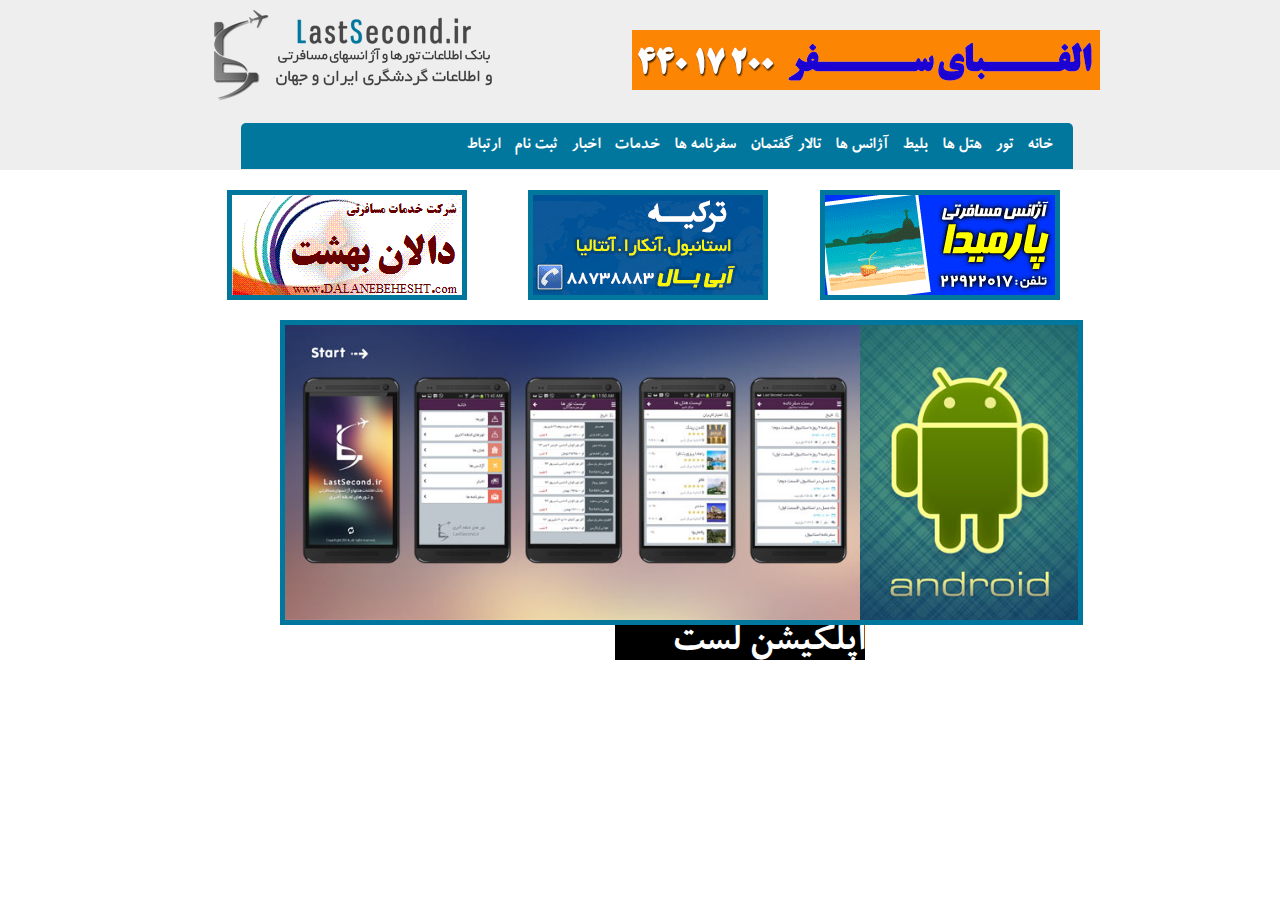
<file: tamrin2/index.html>
<!DOCTYPE html>
<!--[if lt IE 7]>      <html class="no-js lt-ie9 lt-ie8 lt-ie7"> <![endif]-->
<!--[if IE 7]>         <html class="no-js lt-ie9 lt-ie8"> <![endif]-->
<!--[if IE 8]>         <html class="no-js lt-ie9"> <![endif]-->
<!--[if gt IE 8]><!--> <html class="no-js"> <!--<![endif]-->
    <head>
        <meta charset="utf-8">
        <meta http-equiv="X-UA-Compatible" content="IE=edge">
        <title></title>
        <meta name="description" content="">
        <meta name="viewport" content="width=device-width, initial-scale=1">
        <meta name="viewport" content="initial-scale=1.0, user-scalable=no, width=device-width">

        <!-- Place favicon.ico and apple-touch-icon.png in the root directory -->

        <link rel="stylesheet" href="css/normalize.css">
        <link rel="stylesheet" href="css/main.css">
        <link rel="stylesheet" href="css/font.css">
        <link rel="stylesheet" href="css/style.css">
        <link rel="stylesheet" href="css/bootstrap-theme.css">
        <link rel="stylesheet" href="css/bootstrap.min.css">
        <script src="js/vendor/modernizr-2.6.2.min.js"></script>
    </head>
       <body>
          <header class=" col-md-12 col-xs-12 col-sm-12  header">

               <div class="firstbar container">
                 <h1 class=" logo col-md-4 col-xs-12 col-sm-12">
                     <img src="img/xlogo-blue.png" class="img-responsive"style="margin-right:-58px">
                 </h1>

                 <div class="col-md-7 col-xs-12 col-sm-8 headerAds">
                     <img src="img\a.gif"style="width: 468px;height: 60px;" class="img-responsive">
                 </div>
               </div>

                <div class=" navbar clearfix">
                        <nav class="menu col-md-8 col-xs-12 col-sm-5 "style="margin-left:18%;">
                               <ul class= "list-inline ">
                                  <li>خانه</li>
                                   <li>تور</li>
                                   <li>هتل ها</li>
                                   <li>بلیط</li>
                                   <li> آژانس ها</li>
                                   <li>تالار گفتمان</li>
                                   <li>سفرنامه ها</li>
                                   <li>خدمات</li>
                                   <li>اخبار</li>
                                   <li>ثبت نام </li>
                                   <li>ارتباط</li>
                               </ul>
                         </nav>
                </div>
          </header>
          <section class=" col-md-12  ">
              <div class="col-md-4 col-xs-12 col-sm-5 img-responsive"style="margin-top: 20px;" >
                  <img src="img/01.gif"style="border: 5px solid#02779e;margin-right:-50px ">
              </div>
              <div class="col-md-4 col-xs-12 col-sm-12 img-responsive"style=";margin-top:20px">
                  <img src="img/02.gif"style="border: 5px solid#02779e;margin-right:65px ">
              </div>
              <div class="col-md-4 col-xs-12 col-sm-6 img-responsive"style="margin-top:20px">
                  <img src="img/03.gif"style="border: 5px solid#02779e;margin-right:190px ">
              </div>
          </section>
          <div class="col-md-12 col-xs-12 col-sm-12">
              <div class="col-md-8 col-xs-10 col-sm-9"style="margin-left:250px;">
                  <img src="img/img4.jpg" class="img-responsive"style="border: 5px solid #02779e;margin-top: 20px">
              </div>
              <div class=""style="margin-right:400px;width:250px;height:340px;font-size:13px;font-family:Koodak;color: #ffffff;background:rgba(0,0,0,7);">
                  <h1>اپلکیشن لست سکند</h1>
                  <h> اپلیکیشن آندرویدی تورهای لحظه آخری (LastSecond.ir) برنامه ایست که توسط آن شما میتوایند تورهای خارجی و داخلی متناسب با بودجه و نیازتان را بیابید. تمامی تورها و هتل ها توسط آژانس های مسافرتی معتبر و دارای مجوز بند ب سازمان میراث فرهنگی و گردشگری در سایت وارد میشوند . تمامی سعی ما این است که تورهای دست اول و با بهترین کیفیت و قیمت را برای شما عزیزان مهیا کنیم.
</h>
              </div>
          </div>
       </body>
  </html>
</file>
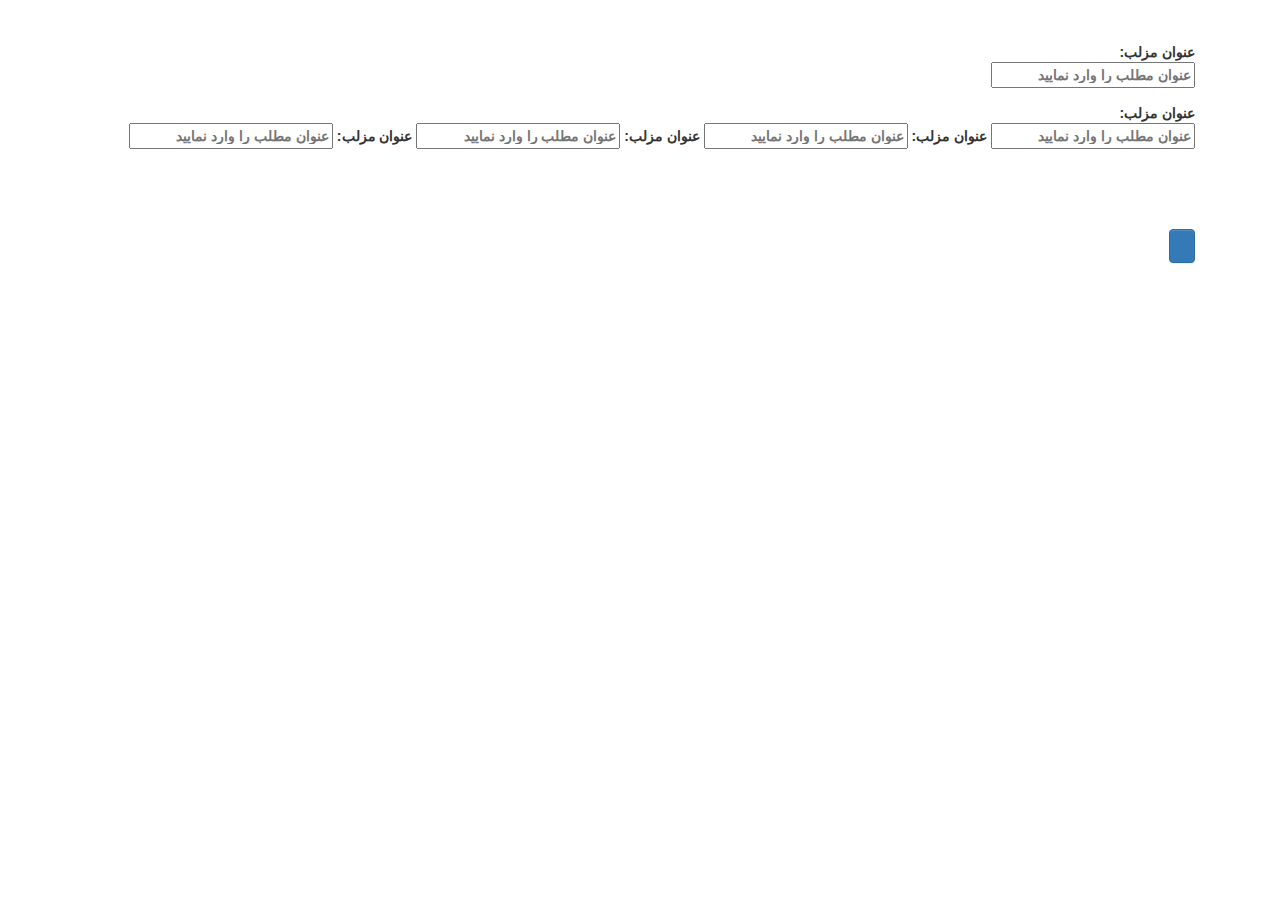
<file: tamrin2/add_post.html>
<!DOCTYPE html>
        <html class="no-js lt-ie9 lt-ie8 lt-ie7"> <![endif]-->
<!--[if IE 7]>         <html class="no-js lt-ie9 lt-ie8"> <![endif]-->
<!--[if IE 8]>         <html class="no-js lt-ie9"> <![endif]-->
<!--[if gt IE 8]><!--> <html class="no-js"> <!--<![endif]-->
<html>

<head>
     <meta charset="utf-8">
        <meta http-equiv="X-UA-Compatible" content="IE=edge">
        <title>افزودن مطلب:</title>
        <meta name="description" content="">
        <meta name="viewport" content="width=device-width, initial-scale=1">
        <meta name="viewport" content="initial-scale=1.0, user-scalable=no, width=device-width">

        <!-- Place favicon.ico and apple-touch-icon.png in the root directory -->

        <link rel="stylesheet" href="css/normalize.css">
        <link rel="stylesheet" href="css/main.css">
        <link rel="stylesheet" href="css/font.css">
        <link rel="stylesheet" href="css/style.css">
        <link rel="stylesheet" href="css/bootstrap-theme.css">
        <link rel="stylesheet" href="css/bootstrap.min.css">
        <script src="js/vendor/modernizr-2.6.2.min.js"></script>

</head>
<body>
<section class="container">
  <section class="row">
      <section class="col-md-12 col-sm-12 col-xs-12">
          <section class="col-md-12 col-sm-12 col-xs-12 logo">
              افزودن مطلب جدید به سایت
          </section>
          <section class="col-md-12 col-sm-12 col-xs-12 logo2">
              <form method="post" action="/new">
                  <div class="form-group">
                    <label for="h_post" class="control-label mitra"/> عنوان مزلب: <label>
                    <input type="text" name="h_post" id="h_post" value="" placeholder="عنوان مطلب را وارد نمایید" class="form-group">

                    <label for="d_post" class="control-label mitra"/> عنوان مزلب: <label>
                    <input type="text" name="h_post" id="d_post" value="" placeholder="عنوان مطلب را وارد نمایید" class="form-group">

                    <label for="t_post" class="control-label mitra"/> عنوان مزلب: <label>
                    <input type="text" name="h_post" id="t_post" value="" placeholder="عنوان مطلب را وارد نمایید" class="form-group">

                    <label for="a_post" class="control-label mitra"/> عنوان مزلب: <label>
                    <input type="text" name="h_post" id="a_post" value="" placeholder="عنوان مطلب را وارد نمایید" class="form-group">

                    <label for="img" class="control-label mitra"/> عنوان مزلب: <label>
                    <input type="text" name="h_post" id="img" value="" placeholder="عنوان مطلب را وارد نمایید" class="form-group">

                  </div>
                    <input type="submit" class="btn btn-primary yekan " value="">
              </form>
          </section>
      </section>
  </section>
</section>

</body>
</html>
</file>
<file: tamrin1/css/main.css>
/*! HTML5 Boilerplate v4.3.0 | MIT License | http://h5bp.com/ */

/*
 * What follows is the result of much research on cross-browser styling.
 * Credit left inline and big thanks to Nicolas Gallagher, Jonathan Neal,
 * Kroc Camen, and the H5BP dev community and team.
 */

/* ==========================================================================
   Base styles: opinionated defaults
   ========================================================================== */

html,
button,
input,
select,
textarea {
    color: #222;
}

html {
    font-size: 1em;
    line-height: 1.4;
}

/*
 * Remove text-shadow in selection highlight: h5bp.com/i
 * These selection rule sets have to be separate.
 * Customize the background color to match your design.
 */

::-moz-selection {
    background: #b3d4fc;
    text-shadow: none;
}

::selection {
    background: #b3d4fc;
    text-shadow: none;
}

/*
 * A better looking default horizontal rule
 */

hr {
    display: block;
    height: 1px;
    border: 0;
    border-top: 1px solid #ccc;
    margin: 1em 0;
    padding: 0;
}

/*
 * Remove the gap between images, videos, audio and canvas and the bottom of
 * their containers: h5bp.com/i/440
 */

audio,
canvas,
img,
video {
    vertical-align: middle;
}

/*
 * Remove default fieldset styles.
 */

fieldset {
    border: 0;
    margin: 0;
    padding: 0;
}

/*
 * Allow only vertical resizing of textareas.
 */

textarea {
    resize: vertical;
}

/* ==========================================================================
   Browse Happy prompt
   ========================================================================== */

.browsehappy {
    margin: 0.2em 0;
    background: #ccc;
    color: #000;
    padding: 0.2em 0;
}

/* ==========================================================================
   Author's custom styles
   ========================================================================== */

















/* ==========================================================================
   Helper classes
   ========================================================================== */

/*
 * Image replacement
 */

.ir {
    background-color: transparent;
    border: 0;
    overflow: hidden;
    /* IE 6/7 fallback */
    *text-indent: -9999px;
}

.ir:before {
    content: "";
    display: block;
    width: 0;
    height: 150%;
}

/*
 * Hide from both screenreaders and browsers: h5bp.com/u
 */

.hidden {
    display: none !important;
    visibility: hidden;
}

/*
 * Hide only visually, but have it available for screenreaders: h5bp.com/v
 */

.visuallyhidden {
    border: 0;
    clip: rect(0 0 0 0);
    height: 1px;
    margin: -1px;
    overflow: hidden;
    padding: 0;
    position: absolute;
    width: 1px;
}

/*
 * Extends the .visuallyhidden class to allow the element to be focusable
 * when navigated to via the keyboard: h5bp.com/p
 */

.visuallyhidden.focusable:active,
.visuallyhidden.focusable:focus {
    clip: auto;
    height: auto;
    margin: 0;
    overflow: visible;
    position: static;
    width: auto;
}

/*
 * Hide visually and from screenreaders, but maintain layout
 */

.invisible {
    visibility: hidden;
}

/*
 * Clearfix: contain floats
 *
 * For modern browsers
 * 1. The space content is one way to avoid an Opera bug when the
 *    `contenteditable` attribute is included anywhere else in the document.
 *    Otherwise it causes space to appear at the top and bottom of elements
 *    that receive the `clearfix` class.
 * 2. The use of `table` rather than `block` is only necessary if using
 *    `:before` to contain the top-margins of child elements.
 */

.clearfix:before,
.clearfix:after {
    content: " "; /* 1 */
    display: table; /* 2 */
}

.clearfix:after {
    clear: both;
}

/*
 * For IE 6/7 only
 * Include this rule to trigger hasLayout and contain floats.
 */

.clearfix {
    *zoom: 1;
}

/* ==========================================================================
   EXAMPLE Media Queries for Responsive Design.
   These examples override the primary ('mobile first') styles.
   Modify as content requires.
   ========================================================================== */

@media only screen and (min-width: 35em) {
    /* Style adjustments for viewports that meet the condition */
}

@media print,
       (-o-min-device-pixel-ratio: 5/4),
       (-webkit-min-device-pixel-ratio: 1.25),
       (min-resolution: 120dpi) {
    /* Style adjustments for high resolution devices */
}

/* ==========================================================================
   Print styles.
   Inlined to avoid required HTTP connection: h5bp.com/r
   ========================================================================== */

@media print {
    * {
        background: transparent !important;
        color: #000 !important; /* Black prints faster: h5bp.com/s */
        box-shadow: none !important;
        text-shadow: none !important;
    }

    a,
    a:visited {
        text-decoration: underline;
    }

    a[href]:after {
        content: " (" attr(href) ")";
    }

    abbr[title]:after {
        content: " (" attr(title) ")";
    }

    /*
     * Don't show links for images, or javascript/internal links
     */

    .ir a:after,
    a[href^="javascript:"]:after,
    a[href^="#"]:after {
        content: "";
    }

    pre,
    blockquote {
        border: 1px solid #999;
        page-break-inside: avoid;
    }

    thead {
        display: table-header-group; /* h5bp.com/t */
    }

    tr,
    img {
        page-break-inside: avoid;
    }

    img {
        max-width: 100% !important;
    }

    @page {
        margin: 0.5cm;
    }

    p,
    h2,
    h3 {
        orphans: 3;
        widows: 3;
    }

    h2,
    h3 {
        page-break-after: avoid;
    }
}
</file>
<file: tamrin1/css/font.css>
@font-face {
  font-family: 'Koodak';
  src: url('../fonts/Koodak.otf?#'),  /* IE6–8 */
       url('fonts/Koodak.ttf') format('truetype');  /* Saf3—5, Chrome4+, FF3.5, Opera 10+ */
}

@font-face {
  font-family: 'RoyaBold';
  src: url('../fonts/RoyaBold.otf?#'),  /* IE6–8 */
       url('fonts/RoyaBold.ttf') format('truetype');  /* Saf3—5, Chrome4+, FF3.5, Opera 10+ */
}

@font-face {
  font-family: 'Yekan';
  src: url('../fonts/Yekan.otf?#'),  /* IE6–8 */
       url('fonts/Yekan.ttf') format('truetype');  /* Saf3—5, Chrome4+, FF3.5, Opera 10+ */
}

@font-face {
  font-family: 'Mehr';
  src: url('../fonts/Mehr.otf?#'),  /* IE6–8 */
       url('fonts/Mehr.ttf') format('truetype');  /* Saf3—5, Chrome4+, FF3.5, Opera 10+ */
}

@font-face {
  font-family: 'Zar';
  src: url('../fonts/Zar.otf?#'),  /* IE6–8 */
       url('fonts/Zar.ttf') format('truetype');  /* Saf3—5, Chrome4+, FF3.5, Opera 10+ */
}

@font-face {
  font-family: 'Mitra';
  src: url('../fonts/Mitra.otf?#'),  /* IE6–8 */
       url('fonts/Mitra.ttf') format('truetype');  /* Saf3—5, Chrome4+, FF3.5, Opera 10+ */
}

@font-face {
  font-family: 'Roya';
  src: url('../fonts/Roya.otf?#'),  /* IE6–8 */
       url('fonts/Roya.ttf') format('truetype');  /* Saf3—5, Chrome4+, FF3.5, Opera 10+ */
}


.Yekan {
	font-family: Yekan, Arial, Helvetica, sans-serif;
}

.Koodak {
	font-family: Koodak, Arial, Helvetica, sans-serif;
}


.Roya {
	font-family: Roya, Arial, Helvetica, sans-serif;
}

.RoyaBold {
	font-family: RoyaBold, Arial, Helvetica, sans-serif;
}



.Zar {
	font-family: Zar, Arial, Helvetica, sans-serif;
}

.Mitra {
	font-family: Mitra, Arial, Helvetica, sans-serif;
}

.Mehr {
	font-family: Mehr, Arial, Helvetica, sans-serif;
}
</file>
<file: tamrin1/css/style.css>
body{
 background-image: image(H:\Mohandesi internet\exersize1\img\a.png);
  font-family: yekan;
  font-size:10px;
  font-weight: normal;
  color: #333;
  cursor: default;
  direction: rtl;
   
}
.lastblah .whiteSpace {
display: block;
padding: 10px;
border: none;
border-radius: 10px;
background: #fff;
box-shadow: 0 0 5px 0 #111;
position: absolute;
z-index: 10001;
top: 50%;
left: 50%;
cursor: default;
}
.toolbar{
    position: fixed;
    top: 0;
    right: 0;
    z-index: 100;
    float: right;
    width: 100%;
    margin: 0;
    padding: 0;
    border: 0;
    font-size: 100%;
    font: inherit;
    vertical-align: baseline;
}
.toolbar-login-box{
    width: 100%;
    float: right;
    padding: 10px 0;
    display: none;
    height: 25px;
}
.toolbar-register-box{
   width: 100%;
   float: right;
   padding: 10px 0;
   display: none;
   height: 25px;
   margin: 0;
   border: 0;
   font-size: 100%;
   font: inherit;
   vertical-align: baseline;
}
.blue .toolbar-login-box, .blue .toolbar-register-box{     
    background: #02779e;
}
.toolbar-content{
     width: 100%;
     background: #ddd;
     float: right;
     height: 35px;
     box-shadow: 0 0 4px rgba(0,0,0,.5);
     padding-top: 5px;
}
.blue #pager a.selected, .blue #pager2 a.selected {
color: #02779e;
}
.center{
width: 950px;
margin: 0 auto;
padding: 0;
border: 0;
font-size: 100%;
font: inherit;
vertical-align: baseline;
}
.toolbar-form {
float: right;
width: 100%;
color: #eee;
}
.toolbar-form span {
float: right;
margin-left: 10px;
}
.toolbar-form-input {
margin: 0;
border: none;
height: 25px;
padding: 0 5px;
background: #eee;
webkit-border-radius: 3px;
font-size: 11px;
font-family:yekan;
}
.toolbar-form-submit {
margin: 0;
padding: 0;
border: none;
height: 25px;
cursor: pointer;
background: #6ca852;
box-shadow: inset 0 1px 0 #99c383;
color: #fff;
text-shadow: 1px 1px 0 rgba(0,0,0,.5);
font-family:yekan;
font-size: 13px;
webkit-border-radius: 3px;
}
.toolbar-right {
float: right;
width: 467px;
height: 30px;
}
.toolbar-left {
float: left;
width: 467px;
height: 30px;
text-shadow: 1px 1px 0 rgba(0,0,0,.5);
}
.list-box {
float: right;
width: 920px;
background: #fff;
padding: 15px;
position: relative;
top: 5px;
z-index: -9999;
box-shadow: 0 0 5px rgba(0,0,0,.5);
}
.toolbar-search {
background: #eee;
width: 455px;
padding: 5px;
border: 1px solid #ccc;
height: 18px;
webkit-border-radius: 3px;
position: relative;
}
.toolbar-search .search-form {
float: right;
width: 100%;
}
.toolbar-search .search-form .search-input {
float: right;
background: none;
font-family: yekan;
font-size: 11px;
color: #999;
border: none;
width: 260px;
}

.blue .toolbar-search .search-form .search-submit {
background-position: 64px 0;
background-image: url([data-uri]…OU9rcZx9vzflVaxCh9cpW442V8UJUeeu+qgkLQqONl/B/dAHJ5jYPVGgAAAABJRU5ErkJggg==);
float: left;
border: none;
position: relative;
top: 2px;
margin-left: 5px;
height: 16px;
width: 16px;
opacity: .5;
cursor: pointer;
transition: all .3s ease;
}
select, button {
border: 1px solid;
webkit-writing-mode: horizontal-tb;
margin: 0em;
font: -webkit-small-control;
color: initial;
letter-spacing: normal;
word-spacing: normal;
text-transform: none;
text-indent: 0px;
text-shadow: none;
display: inline-block;
text-align: start;
}
.logo {
float: left;
margin-top: 13px;
}
input, textarea, keygen, select, button {
margin: 0em;
font: webkit-small-control;
color: initial;
letter-spacing: normal;
word-spacing: normal;
text-transform: none;
text-indent: 0px;
text-shadow: none;
display: inline-block;
text-align: start;
}
.toolbar-search .search-form select {
float: right;
background: none;
border: none;
font-family: Tahoma,Geneva,sans-serif;
font-size: 11px;
color: #999;
width: 145px;
text-align: center;
border-right: 1px solid #ccc;
margin-right: 10px;
}
.toolbar-link {
width: 145px;
height: 30px;
float: right;
margin-left: 15px;
}
.toolbar-login-link {
border-right: 1px solid #ccc;
width: 125px;
padding: 0 10px;
text-shadow: 1px 1px 0 rgba(255,255,255,.5);
}
.toolbar-register-link {
border-right: 1px solid #ccc;
border-left: 1px solid #ccc;
width: 124px;
padding: 0 10px;
margin-left: 0;
}
.blue .toolbar-tour-link a {
background-color: #02779e;
border: 1px solid #034a61;
}


.toolbar-tour-link a {
float: right;
width: 143px;
height: 28px;
font-family: Tahoma,Geneva,sans-serif;
font-size: 17px;
color: #fff!important;
border-radius: 3px;
webkit-border-radius: 3px;
text-align: center;
line-height: 25px;
background-image: url([data-uri]…D8J1kLEwM9bBnVMqplVMuollEto1pGteAHzIxe00cIwSAEAYp4mqxQv5a4AAAAASUVORK5CYII=);
}
.toolbar-login-link a, .toolbar-register-link a {
color: #999;
text-shadow: 1px 1px 0 rgba(255,255,255,.5);
font-family: Tahoma,Geneva,sans-serif;
font-size: 13px;
line-height: 27px;
}
.blue .toolbar-link .login-icon {
background-position: 60px 15px;
}
.blue .toolbar-link .register-icon {
background-position: 60px 0;
}
a:link, a:visited {
color: #333;
text-decoration: none;
webkit-transition: all .3s ease;
moz-transition: all .3s ease;
o-transition: all .3s ease;
transition: all .3s ease;
}
.toolbar-icon {
background: #ccc;
width: 15px;
height: 15px;
float: right;
position: relative;
top: 7px;
margin-left: 8px;
background: url([data-uri]…yIFGuNI1KkZUekWGsckSLt4hFpZsOy+ImH9pDDI8NVy2n/BcW/B9NoG6KhAAAAAElFTkSuQmCC);
}
.toolbar-login-link a, .toolbar-register-link a {
color: #999;
text-shadow: 1px 1px 0 rgba(255,255,255,.5);
font-family: Tahoma,Geneva,sans-serif;
font-size: 13px;
line-height: 27px;
}
.right-nav-menu {
width: 50px;
height: 357px;
position: fixed;
right: 0;
top: 50%;
margin-top: -178.5px;
z-index: 120;
}
.header {
float: right;
width: 100%;
background: #eee;
height: 160px;
margin-top:20px;
position: relative;
z-index: 40;
}
.blue .header {
border-bottom: 2px solid #02779e;
}
.wrapper {
width: 950px;
margin: 0 auto;
}
ul {
list-style: none;
}
.right-nav-menu li {
float: right;
width: 150px;
height: 41px;
margin-bottom: 10px;
overflow: hidden;
position: relative;
line-height: 38px;
padding-right: 10px;
font-family: Tahoma,Geneva,sans-serif;
font-size: 17px;
z-index: 120;
}
.right-nav-item-newsletter {
background: #939;
}
.right-nav-item-home {
background: #02779e;
}
.right-nav-item-tour {
background: #00cbe7;
}
.right-nav-item-hotel {
background: #4a8734;
}
.right-nav-item-resturant {
background: #fd8603;
}
.right-nav-item-agency {
background: #df151a;
}
.logo {
float: left;
margin-top: 13px;
}
.headerAds {
display: block;
width: 468px;
height: 60px;
float: right;
padding: 0;
margin: 28px 0 0 0;
border: 1px solid #ccc;
background: none;
}
.menu {
background-image: url([data-uri]…D8J1kLEwM9bBnVMqplVMuollEto1pGteAHzIx00cIwSAEAYp4mqxQv5a4AAAAASUVORK5CYII=);
width: 950px;
position: absolute;
height: 45px;
z-index: 30;
float: right;
bottom: -2px;
border-radius: 5px 5px 0 0;
font-family: Tahoma,Geneva,sans-serif;
font-size: 17px;
line-height: 46px;
}
.blue .menu {
background-color: #02779e;
}
element.style {
cursor: pointer;
text-align: left;
float: none;
top: 0px;
right: auto;
bottom: auto;
left: 0px;
margin: 0px;
width: 8478px;
height: 350px;
z-index: 1;
opacity: 1;
}
.clearfloat {
clear: both;
font-size: 1px;
height: 0;
line-height: 0;
}
.sf-menu, .sf-menu * {
margin: 0;
padding: 0;
list-style: none;
}
.sf-menu {
line-height: 1.0;
}


.sf-menu a {
text-decoration: none;
height: 45px;
line-height: 45px;
padding: 0 12px;
}
.menu ul li a {
color: #eee;
}
menu * {
margin: 0;
padding: 0;
list-style: none;
}
.blue .menu ul li {
border-left: 1px solid #02779e;
}
.menu ul li:first-child {
border-top-right-radius: 5px;
}
.sf-menu li {
float: right;
position: relative;
z-index: 9999;
width: inherit !important;
border: none !important;
text-align: right !important;
margin: 0px !important;
}
.content {
float: right;
width: 950px;
margin-top: 20px;
}
.top-ads {
float: right;
width: 950px;
}
.top-ads-item {
float: right;
width: 300px;
height: 150px;
margin-left: 25px;
}
.top-ads-item .banner {
width: 300px;
height: 150px;
float: right;
}
.top-ads {
float: right;
width: 950px;
}
.top-ads-item .banner img {
float: right;
width: 292px;
height: 142px;
background: #eee;
border: 4px solid #fff;
webkit-border-radius: 5px;
box-shadow: 0 0 3px rgba(0,0,0,.5);
}
.top-ads-item:last-child {
margin-left: 0;
}
.slideshow {
float:right;
width: 942px;
margin-top: 20px;
background: #eee;
webkit-border-radius: 5px;
box-shadow: 0 38px 30px -18px rgba(0,0,0,.5);
height: 350px;
position: relative;
}
.blue .slideshow {
border: 4px solid #02779e;
}
.slide {
width: 942px;
background: #ccc;
float: right;
height: 342px;
}

.slide ul li {
width: 942px;
height: 350px;
float: none;
overflow: hidden;
margin-top: -10px;
}
.slide-detail {
font-size: 12px;
position: absolute;
width: 200px;
height: 340px;
top: 0;
background: rgba(0,0,0,.7);
color: #eee;
padding: 5px 10px;
direction: rtl;
text-align: right;
}
.slide-detail-title {
font-family: royabold;
font-size: 20px;
line-height: 40px;
}
ul, menu, dir {
display: block;
webkit-margin-before: 1em;
webkit-margin-after: 1em;
webkit-margin-start: 0px;
webkit-margin-end: 0px;
webkit-padding-start: 40px;
}

.special-ads {
float: right;
width: 950px;
height: 384px;
margin-top:10px;
margin-left:0px;
padding:0px;
position: relative;
}

.special-ads ul li {
float: right;
width: 175px;
height: 180px;
border: 1px solid #fff;
margin-left:0px;
margin-right: 5px;
margin-bottom: 10px;
background: #eee;    
overflow: hidden;
position: relative;
box-shadow: 0 0 3px rgba(0,0,0,.5);
transition: all .3s ease;

border-radius: 5px;
}

.special-ads img {
position: absolute;
}

.special-ads-detail {
line-height: 45px;
position: absolute;
bottom: 0px;
padding: 5px 10px;
width: 160px;
background: rgba(0,0,0,.6);
text-align: center;
color: #fff;
font-family: Tahoma,Geneva,sans-serif;
font-size: 13px;
}

.special-ads-detail h3 {
font-weight: bolder;
font-size: 13px;
}
.main {
float: right;
width: 950px;
margin-top: 10px;
}
.main-content {
float: left;
width: 680px;
}
.sidebar {
float: right;
width: 250px;
}

.main-content-box {
 float: right;
width: 678px;
background: #fff;
border-radius: 5px;
border: 1px solid #bbb;
position: relative;
overflow: hidden;
box-shadow: 0 0 3px rgba(0,0,0,.2);
margin-bottom: 20px;
}

.blue h1.main-content-box-title {
color: #02779e;
}

h1.main-content-box-title {
float: right;
margin-top:-5px;
font-family: yekan;
font-size: 15px;
width: 658px;
background: #ddd;
height: 45px;
position: relative;
font-size: 16px;
line-height: 45px;
padding-right: 20px;
text-shadow: 1px 1px 0 #fff;
box-shadow: 0 0 3px rgba(6,6,6,.5);
}
#pager, #pager2 {
width: 658px;
}
#pager a, #pager2 a {
color: #999;
margin-left: 15px;
float: right;
}
.tab-arrow {
position: absolute;
left: 15px;
top: 15px;
}
.tab-arrow a {
transition: none;
opacity: .5;
}
.main-content-box-body {
float: right;
width: 658px;
padding: 10px;
    
}

ul.list {
float: right;
width: 100%;
}


h2{
border-bottom: 2px solid #ccc;
font-family: mitra;
font-size: 15px;
margin-bottom: 10px;
padding-bottom: 5px;
margin-top: -5px;
color: #ccc;
}

#tabs>div {
width: 658px;
float: left;
direction: rtl;
text-align: right;
overflow: hidden;
}
 #tabs2>div {
width: 658px;
float: left;
direction: rtl;
text-align: right;
overflow: hidden;
}

 #tabs2 h2 {
border-bottom: 2px solid #ccc;
font-family: mitra;
font-size: 15px;
margin-bottom: 10px;
padding-bottom: 5px;
margin-top: -5px;
color: #ccc;
}
ul.list {
float: right;
width: 100%;
}
ul.list li {
border-bottom: 1px solid #ddd;
padding: 5px 0;
color: #666;
position: relative;

}
.tourlist li a, .ticketlist li a {
color: #666!important;
direction: rtl;
}
ul.tour-links {
position: absolute;
left: 0px;
top: 8px;
}

ul.tour-links li, ul.ticket-links li {
float: left;
border-bottom: none;
padding: 0px;
background: none;
width: 16px;
height: 16px;
margin-right: 5px;
}
ul.tour-links, ul.ticket-links {
position: absolute;
left: 0px;
top: 5px;
margin: auto;
margin-left:-40px;

}
ul.tour-links li a, ul.ticket-links li a {
float: right;
width: 16px;
height: 16px;
opacity: .3;
}
.blue .tourlist a span, .blue .ticketlist a span {
color: #02779e;
}

.sidebar-box-body {
float: right;
width: 228px;
padding: 10px;
position: relative;
}
html[Attributes Style] {
direction: rtl;
unicode-bidi: embed;
webkit-locale: fa;
}
.sidebar-box {
float: right;
font-family:yekan;
width: 248px;
background: #fff;
border-radius: 5px;
border: 1px solid #bbb;
position: relative;
overflow: hidden;
margin-bottom: 20px;
box-shadow: 0 0 3px rgba(0,0,0,.2);
}
.sidebar-box-body {
float: right;
width: 228px;
padding: 10px;
position: relative;
}

h1.sidebar-box-title {
margin-top: -5px;
float: right;
background: #ddd;
width: 228px;
position: relative;
font-size: 17px;
line-height: 45px;
padding-right: 20px;
text-shadow: 1px 1px 0 #fff;
box-shadow: 0 0 3px rgba(0,0,0,.5);
}
.appDl img {
background: none repeat scroll 0 0 #ddd;
float: right;
margin-left: 5px;
padding: 2px 5px 4px 6px;
}
.banner {
float: right;
width: 228px;
height: 100px;
margin-bottom: 10px;
}
ul.list {
float: right;
width: 100%;
}
.footerBanner {
float: left;
width: 680px;
clear: both;
}
.clear {
float: right;
width: 100%;
clear: both;
}
.footerBanner img {
background: #ccc;
float: right;
width: 680px;
height: 120px;
margin-top: 30px;
}
.clearfloat {
clear: both;
font-size: 10px;
height: 0;
line-height: 0;
}
.blue h1.main-content-box-title {
color: #02779e;
}

.main-content-box-body {
float: right;
width: 658px;
padding:10px;
}

media="all"
.hotel-item:hover {
box-shadow: 0 0 4px rgba(0,0,0,.4);
border: 1px solid #999;
}

.hotel-item {
float:right;
width:auto;
background: #eee;
height: 144px;
padding: 10px;
border: 1px solid #ddd;
margin:6px;
margin-top: -5px;
margin-bottom:15px;
webkit-border-radius: 5px;
text-shadow: 1px 1px 0 rgba(255,255,255,1);
transition: all .3s ease;
position: relative;
border-radius: 5px;
}
.hotel-patch{
font-size:12px;
}
.hotel-item-right {
float: right;
width: 144px;
}
.hotel-item img {
float: right;
margin-left: 10px;
width: 140px;
height: 140px;
border: 1px solid #c;
}

.hotel-item-left {
float: left;
width: 150px;
font-family: yekan;
font-size: 9px;
}
.main-content-box-body {
float: right;
width: 658px;
padding: 10px;
}
li.homeboxnews span {
float: left;
padding: 0 5px;
direction: rtl;
color: #999;
}
.bottom {
color: #bbb;
font-family: yekan;
float: right;
width: 100%;
background: #ddd;
padding: 40px 0;
clear: both;
margin-top: 50px;
position: relative;
box-shadow: 0 0 4px rgba(0,0,0,.7);
z-index: 5;
}
.bottom-item {
float: right;
width: 218px;
margin-left: 25px;
}
.blue .bottom-item-title {
border-bottom: 2px solid #02779e;
font-size: 20px;
}
ul.list {
float:right;
width: 100%;
font-size: 12px;
color: #bbb;
}
p{
font-family: yekan;
font-size: 15px;
}
.bottom .last {
margin-left: 0;
}
.footer {
float: right;
width: 100%;
background: #333;
padding: 30px 0;
clear: both;
position: relative;
color: #666;
text-shadow: 1px 1px 0 rgba(0,0,0,.5);
font-size: 13px;
font-family: Yekan;
}
</file>
<file: tamrin2/css/main.css>
/*! HTML5 Boilerplate v4.3.0 | MIT License | http://h5bp.com/ */

/*
 * What follows is the result of much research on cross-browser styling.
 * Credit left inline and big thanks to Nicolas Gallagher, Jonathan Neal,
 * Kroc Camen, and the H5BP dev community and team.
 */

/* ==========================================================================
   Base styles: opinionated defaults
   ========================================================================== */

html,
button,
input,
select,
textarea {
    color: #222;
}

html {
    font-size: 1em;
    line-height: 1.4;
}

/*
 * Remove text-shadow in selection highlight: h5bp.com/i
 * These selection rule sets have to be separate.
 * Customize the background color to match your design.
 */

::-moz-selection {
    background: #b3d4fc;
    text-shadow: none;
}

::selection {
    background: #b3d4fc;
    text-shadow: none;
}

/*
 * A better looking default horizontal rule
 */

hr {
    display: block;
    height: 1px;
    border: 0;
    border-top: 1px solid #ccc;
    margin: 1em 0;
    padding: 0;
}

/*
 * Remove the gap between images, videos, audio and canvas and the bottom of
 * their containers: h5bp.com/i/440
 */

audio,
canvas,
img,
video {
    vertical-align: middle;
}

/*
 * Remove default fieldset styles.
 */

fieldset {
    border: 0;
    margin: 0;
    padding: 0;
}

/*
 * Allow only vertical resizing of textareas.
 */

textarea {
    resize: vertical;
}

/* ==========================================================================
   Browse Happy prompt
   ========================================================================== */

.browsehappy {
    margin: 0.2em 0;
    background: #ccc;
    color: #000;
    padding: 0.2em 0;
}

/* ==========================================================================
   Author's custom styles
   ========================================================================== */

















/* ==========================================================================
   Helper classes
   ========================================================================== */

/*
 * Image replacement
 */

.ir {
    background-color: transparent;
    border: 0;
    overflow: hidden;
    /* IE 6/7 fallback */
    *text-indent: -9999px;
}

.ir:before {
    content: "";
    display: block;
    width: 0;
    height: 150%;
}

/*
 * Hide from both screenreaders and browsers: h5bp.com/u
 */

.hidden {
    display: none !important;
    visibility: hidden;
}

/*
 * Hide only visually, but have it available for screenreaders: h5bp.com/v
 */

.visuallyhidden {
    border: 0;
    clip: rect(0 0 0 0);
    height: 1px;
    margin: -1px;
    overflow: hidden;
    padding: 0;
    position: absolute;
    width: 1px;
}

/*
 * Extends the .visuallyhidden class to allow the element to be focusable
 * when navigated to via the keyboard: h5bp.com/p
 */

.visuallyhidden.focusable:active,
.visuallyhidden.focusable:focus {
    clip: auto;
    height: auto;
    margin: 0;
    overflow: visible;
    position: static;
    width: auto;
}

/*
 * Hide visually and from screenreaders, but maintain layout
 */

.invisible {
    visibility: hidden;
}

/*
 * Clearfix: contain floats
 *
 * For modern browsers
 * 1. The space content is one way to avoid an Opera bug when the
 *    `contenteditable` attribute is included anywhere else in the document.
 *    Otherwise it causes space to appear at the top and bottom of elements
 *    that receive the `clearfix` class.
 * 2. The use of `table` rather than `block` is only necessary if using
 *    `:before` to contain the top-margins of child elements.
 */

.clearfix:before,
.clearfix:after {
    content: " "; /* 1 */
    display: table; /* 2 */
}

.clearfix:after {
    clear: both;
}

/*
 * For IE 6/7 only
 * Include this rule to trigger hasLayout and contain floats.
 */

.clearfix {
    *zoom: 1;
}

/* ==========================================================================
   EXAMPLE Media Queries for Responsive Design.
   These examples override the primary ('mobile first') styles.
   Modify as content requires.
   ========================================================================== */

@media only screen and (min-width: 35em) {
    /* Style adjustments for viewports that meet the condition */
}

@media print,
       (-o-min-device-pixel-ratio: 5/4),
       (-webkit-min-device-pixel-ratio: 1.25),
       (min-resolution: 120dpi) {
    /* Style adjustments for high resolution devices */
}

/* ==========================================================================
   Print styles.
   Inlined to avoid required HTTP connection: h5bp.com/r
   ========================================================================== */

@media print {
    * {
        background: transparent !important;
        color: #000 !important; /* Black prints faster: h5bp.com/s */
        box-shadow: none !important;
        text-shadow: none !important;
    }

    a,
    a:visited {
        text-decoration: underline;
    }

    a[href]:after {
        content: " (" attr(href) ")";
    }

    abbr[title]:after {
        content: " (" attr(title) ")";
    }

    /*
     * Don't show links for images, or javascript/internal links
     */

    .ir a:after,
    a[href^="javascript:"]:after,
    a[href^="#"]:after {
        content: "";
    }

    pre,
    blockquote {
        border: 1px solid #999;
        page-break-inside: avoid;
    }

    thead {
        display: table-header-group; /* h5bp.com/t */
    }

    tr,
    img {
        page-break-inside: avoid;
    }

    img {
        max-width: 100% !important;
    }

    @page {
        margin: 0.5cm;
    }

    p,
    h2,
    h3 {
        orphans: 3;
        widows: 3;
    }

    h2,
    h3 {
        page-break-after: avoid;
    }
}
</file>
<file: tamrin2/css/font.css>
@font-face {
  font-family: 'Koodak';
  src: url('../fonts/Koodak.otf?#'),  /* IE6–8 */
       url('fonts/Koodak.ttf') format('truetype');  /* Saf3—5, Chrome4+, FF3.5, Opera 10+ */
}

@font-face {
  font-family: 'RoyaBold';
  src: url('../fonts/RoyaBold.otf?#'),  /* IE6–8 */
       url('fonts/RoyaBold.ttf') format('truetype');  /* Saf3—5, Chrome4+, FF3.5, Opera 10+ */
}

@font-face {
  font-family: 'Yekan';
  src: url('../fonts/Yekan.otf?#'),  /* IE6–8 */
       url('fonts/Yekan.ttf') format('truetype');  /* Saf3—5, Chrome4+, FF3.5, Opera 10+ */
}

@font-face {
  font-family: 'Mehr';
  src: url('../fonts/Mehr.otf?#'),  /* IE6–8 */
       url('fonts/Mehr.ttf') format('truetype');  /* Saf3—5, Chrome4+, FF3.5, Opera 10+ */
}

@font-face {
  font-family: 'Zar';
  src: url('../fonts/Zar.otf?#'),  /* IE6–8 */
       url('fonts/Zar.ttf') format('truetype');  /* Saf3—5, Chrome4+, FF3.5, Opera 10+ */
}

@font-face {
  font-family: 'Mitra';
  src: url('../fonts/Mitra.otf?#'),  /* IE6–8 */
       url('fonts/Mitra.ttf') format('truetype');  /* Saf3—5, Chrome4+, FF3.5, Opera 10+ */
}

@font-face {
  font-family: 'Roya';
  src: url('../fonts/Roya.otf?#'),  /* IE6–8 */
       url('fonts/Roya.ttf') format('truetype');  /* Saf3—5, Chrome4+, FF3.5, Opera 10+ */
}


.Yekan {
	font-family: Yekan, Arial, Helvetica, sans-serif;
}

.Koodak {
	font-family: Koodak, Arial, Helvetica, sans-serif;
}


.Roya {
	font-family: Roya, Arial, Helvetica, sans-serif;
}

.RoyaBold {
	font-family: RoyaBold, Arial, Helvetica, sans-serif;
}



.Zar {
	font-family: Zar, Arial, Helvetica, sans-serif;
}

.Mitra {
	font-family: Mitra, Arial, Helvetica, sans-serif;
}

.Mehr {
	font-family: Mehr, Arial, Helvetica, sans-serif;
}
</file>
<file: tamrin2/css/style.css>
#row .col-md-12{
  background: #eeeeee;
  height: 10%;
  width: 50%;

}
body{
 background-image: image(img\a.png);
  font-family: yekan;
  font-size:10px;
  font-weight: normal;
  color: #333;
  cursor: default;
  direction: rtl;
   
}
.lastblah .whiteSpace {
display: block;
padding: 10px;
border: none;
border-radius: 10px;
background: #fff;
box-shadow: 0 0 5px 0 #111;
position: absolute;
z-index: 10001;
top: 50%;
left: 50%;
cursor: default;
}
.toolbar{
    position: fixed;
    top: 0;
    right: 0;
    z-index: 100;
    float: right;
    width: 100%;
    margin: 0;
    padding: 0;
    border: 0;
    font-size: 100%;
    font: inherit;
    vertical-align: baseline;
}
.toolbar-login-box{
    width: 100%;
    float: right;
    padding: 10px 0;
    display: none;
    height: 25px;
}
.toolbar-register-box{
   width: 100%;
   float: right;
   padding: 10px 0;
   display: none;
   height: 25px;
   margin: 0;
   border: 0;
   font-size: 100%;
   font: inherit;
   vertical-align: baseline;
}
.blue .toolbar-login-box, .blue .toolbar-register-box{     
    background: #02779e;
}
.toolbar-content{
     width: 100%;
     background: #ddd;
     float: right;
     height: 35px;
     box-shadow: 0 0 4px rgba(0,0,0,.5);
     padding-top: 5px;
}
.blue #pager a.selected, .blue #pager2 a.selected {
color: #02779e;
}
.center{
width: 950px;
margin: 0 auto;
padding: 0;
border: 0;
font-size: 100%;
font: inherit;
vertical-align: baseline;
}
.toolbar-form {
float: right;
width: 100%;
color: #eee;
}
.toolbar-form span {
float: right;
margin-left: 10px;
}
.toolbar-form-input {
margin: 0;
border: none;
height: 25px;
padding: 0 5px;
background: #eee;
webkit-border-radius: 3px;
font-size: 11px;
font-family:yekan;
}
.toolbar-form-submit {
margin: 0;
padding: 0;
border: none;
height: 25px;
cursor: pointer;
background: #6ca852;
box-shadow: inset 0 1px 0 #99c383;
color: #fff;
text-shadow: 1px 1px 0 rgba(0,0,0,.5);
font-family:yekan;
font-size: 13px;
webkit-border-radius: 3px;
}
.toolbar-right {
float: right;
width: 467px;
height: 30px;
}
.toolbar-left {
float: left;
width: 467px;
height: 30px;
text-shadow: 1px 1px 0 rgba(0,0,0,.5);
}
.list-box {
float: right;
width: 920px;
background: #fff;
padding: 15px;
position: relative;
top: 5px;
z-index: -9999;
box-shadow: 0 0 5px rgba(0,0,0,.5);
}
.toolbar-search {
background: #eee;
width: 455px;
padding: 5px;
border: 1px solid #ccc;
height: 18px;
webkit-border-radius: 3px;
position: relative;
}
.toolbar-search .search-form {
float: right;
width: 100%;
}
.toolbar-search .search-form .search-input {
float: right;
background: none;
font-family: yekan;
font-size: 11px;
color: #999;
border: none;
width: 260px;
}

.blue .toolbar-search .search-form .search-submit {
background-position: 64px 0;
background-image: url([data-uri]…OU9rcZx9vzflVaxCh9cpW442V8UJUeeu+qgkLQqONl/B/dAHJ5jYPVGgAAAABJRU5ErkJggg==);
float: left;
border: none;
position: relative;
top: 2px;
margin-left: 5px;
height: 16px;
width: 16px;
opacity: .5;
cursor: pointer;
transition: all .3s ease;
}
select, button {
border: 1px solid;
webkit-writing-mode: horizontal-tb;
margin: 0em;
font: -webkit-small-control;

letter-spacing: normal;
word-spacing: normal;
text-transform: none;
text-indent: 0px;
text-shadow: none;
display: inline-block;
text-align: start;
}
.logo {
float: left;
margin-top: 13px;
}
input, textarea, keygen, select, button {
margin: 0em;
font: webkit-small-control;
letter-spacing: normal;
word-spacing: normal;
text-transform: none;
text-indent: 0px;
text-shadow: none;
display: inline-block;
text-align: start;
}
.toolbar-search .search-form select {
float: right;
background: none;
border: none;
font-family: Tahoma,Geneva,sans-serif;
font-size: 11px;
color: #999;
width: 145px;
text-align: center;
border-right: 1px solid #ccc;
margin-right: 10px;
}
.toolbar-link {
width: 145px;
height: 30px;
float: right;
margin-left: 15px;
}
.toolbar-login-link {
border-right: 1px solid #ccc;
width: 125px;
padding: 0 10px;
text-shadow: 1px 1px 0 rgba(255,255,255,.5);
}
.toolbar-register-link {
border-right: 1px solid #ccc;
border-left: 1px solid #ccc;
width: 124px;
padding: 0 10px;
margin-left: 0;
}
.blue .toolbar-tour-link a {
background-color: #02779e;
border: 1px solid #034a61;
}


.toolbar-tour-link a {
float: right;
width: 143px;
height: 28px;
font-family: Tahoma,Geneva,sans-serif;
font-size: 17px;
color: #fff!important;
border-radius: 3px;
webkit-border-radius: 3px;
text-align: center;
line-height: 25px;
background-image: url([data-uri]…D8J1kLEwM9bBnVMqplVMuollEto1pGteAHzIxe00cIwSAEAYp4mqxQv5a4AAAAASUVORK5CYII=);
}
.toolbar-login-link a, .toolbar-register-link a {
color: #999;
text-shadow: 1px 1px 0 rgba(255,255,255,.5);
font-family: Tahoma,Geneva,sans-serif;
font-size: 13px;
line-height: 27px;
}
.blue .toolbar-link .login-icon {
background-position: 60px 15px;
}
.blue .toolbar-link .register-icon {
background-position: 60px 0;
}
a:link, a:visited {
color: #333;
text-decoration: none;
webkit-transition: all .3s ease;
moz-transition: all .3s ease;
o-transition: all .3s ease;
transition: all .3s ease;
}
.toolbar-icon {
background: #ccc;
width: 15px;
height: 15px;
float: right;
position: relative;
top: 7px;
margin-left: 8px;
background: url([data-uri]…yIFGuNI1KkZUekWGsckSLt4hFpZsOy+ImH9pDDI8NVy2n/BcW/B9NoG6KhAAAAAElFTkSuQmCC);
}
.toolbar-login-link a, .toolbar-register-link a {
color: #999;
text-shadow: 1px 1px 0 rgba(255,255,255,.5);
font-family: Tahoma,Geneva,sans-serif;
font-size: 13px;
line-height: 27px;
}
.right-nav-menu {
width: 50px;
height: 357px;
position: fixed;
right: 0;
top: 50%;
margin-top: -178.5px;
z-index: 120;
}
.header {

width: 100%;
background:#eee;
height:170px;
position: relative;
z-index:40;
padding: 30px 0;
}
.blue .header {
border-bottom: 2px solid #02779e;
}
.wrapper {
width: 950px;
margin: 0 auto;
}
ul {
list-style: none;
}
.right-nav-menu li {
float: right;
width: 150px;
height: 41px;
margin-bottom: 10px;
overflow: hidden;
position: relative;
line-height: 38px;
padding-right: 10px;
font-family: Tahoma,Geneva,sans-serif;
font-size: 17px;
z-index: 120;
}
.right-nav-item-newsletter {
background: #939;
}
.right-nav-item-home {
background: #02779e;
}
.right-nav-item-tour {
background: #00cbe7;
}
.right-nav-item-hotel {
background: #4a8734;
}
.right-nav-item-resturant {
background: #fd8603;
}
.right-nav-item-agency {
background: #df151a;
}
.logo {
background-size: cover;
width: 282px;
height: 62px;
margin-top: -20px;
}
.headerAds {
width: 0px;
height: 0px;
}
.menu {
width:0;
height:46px;
margin-top:40px;
border-radius: 5px 5px 0 0;
font-family: royabold;
font-size: 18px;
line-height:46px;
color:#ffffff;
background-color: #02779e ;

}
.blue .menu {
background-color: #02779e;
}
element.style {
cursor: pointer;
text-align: left;
float: none;
top: 0px;
right: auto;
bottom: auto;
left: 0px;
margin: 0px;
width: 8478px;
height: 350px;
z-index: 1;
opacity: 1;
}
.clearfloat {
clear: both;
font-size: 1px;
height: 0;
line-height: 0;
}
.sf-menu, .sf-menu * {
margin: 0;
padding: 0;
list-style: none;
}
.sf-menu {
line-height: 1.0;
}


.sf-menu a {
text-decoration: none;
height: 45px;
line-height: 45px;
padding: 0 12px;
}
.menu ul li a {
color: #eee;
}
menu * {
margin: 0;
padding: 0;
list-style: none;
}
.blue .menu ul li {
border-left: 1px solid #02779e;
}
.menu ul li:first-child {
border-top-right-radius: 5px;
}
.sf-menu li {
float: right;
position: relative;
z-index: 9999;
width: inherit !important;
border: none !important;
text-align: right !important;
margin: 0px !important;
}
.content {

width: 950px;
margin-top: 20px;
left:130px;

}
.top-ads {
float: right;
width: 950px;
}
.top-ads-item {
float: right;
width: 300px;
height: 150px;
margin-left: 25px;
}
.top-ads-item .banner {
width: 300px;
height: 150px;
float: right;
}
.top-ads {
float: right;
width: 950px;
}
.top-ads-item .banner img {
float: right;
width: 292px;
height: 142px;
background: #eee;
border: 4px solid #fff;
webkit-border-radius: 5px;
box-shadow: 0 0 3px rgba(0,0,0,.5);
}
.top-ads-item:last-child {
margin-left: 0;
}
.slideshow {
float:right;
width: 942px;
margin-top: 20px;
background: #eee;
webkit-border-radius: 5px;
box-shadow: 0 38px 30px -18px rgba(0,0,0,.5);
height: 350px;
position: relative;
}
.blue .slideshow {
border: 4px solid #02779e;
}
.slide {
width: 942px;
background: #ccc;
float: right;
height: 342px;
}

.slide ul li {
width: 942px;
height: 350px;
float: none;
overflow: hidden;
margin-top: -10px;
}
.slide-detail {
font-size: 12px;
position: absolute;
width: 200px;
height: 340px;
top: 0;
background: rgba(0,0,0,.7);
color: #eee;
padding: 5px 10px;
direction: rtl;
text-align: right;
}
.slide-detail-title {
font-family: royabold;
font-size: 20px;
line-height: 40px;
}
ul, menu, dir {
display: block;
webkit-margin-before: 1em;
webkit-margin-after: 1em;
webkit-margin-start: 0px;
webkit-margin-end: 0px;
webkit-padding-start: 40px;
}

.special-ads {
float: right;
width: 950px;
height: 384px;
margin-top:10px;
margin-left:0px;
padding:0px;
position: relative;
}

.special-ads ul li {
float: right;
width: 175px;
height: 180px;
border: 1px solid #fff;
margin-left:0px;
margin-right: 5px;
margin-bottom: 10px;
background: #eee;    
overflow: hidden;
position: relative;
box-shadow: 0 0 3px rgba(0,0,0,.5);
transition: all .3s ease;

border-radius: 5px;
}

.special-ads img {
position: absolute;
}

.special-ads-detail {
line-height: 45px;
position: absolute;
bottom: 0px;
padding: 5px 10px;
width: 160px;
background: rgba(0,0,0,.6);
text-align: center;
color: #fff;
font-family: Tahoma,Geneva,sans-serif;
font-size: 13px;
}

.special-ads-detail h3 {
font-weight: bolder;
font-size: 13px;
}
.main {
float: right;
width: 950px;
margin-top: 10px;
}
.main-content {
float: left;
width: 680px;
}
.sidebar {
float: right;
width: 250px;
}

.main-content-box {
 float: right;
width: 678px;
background: #fff;
border-radius: 5px;
border: 1px solid #bbb;
position: relative;
overflow: hidden;
box-shadow: 0 0 3px rgba(0,0,0,.2);
margin-bottom: 20px;
}

.blue h1.main-content-box-title {
color: #02779e;
}

h1.main-content-box-title {
float: right;
margin-top:-5px;
font-family: yekan;
font-size: 15px;
width: 658px;
background: #ddd;
height: 45px;
position: relative;
font-size: 16px;
line-height: 45px;
padding-right: 20px;
text-shadow: 1px 1px 0 #fff;
box-shadow: 0 0 3px rgba(6,6,6,.5);
}
#pager, #pager2 {
width: 658px;
}
#pager a, #pager2 a {
color: #999;
margin-left: 15px;
float: right;
}
.tab-arrow {
position: absolute;
left: 15px;
top: 15px;
}
.tab-arrow a {
transition: none;
opacity: .5;
}
.main-content-box-body {
float: right;
width: 658px;
padding: 10px;
    
}

ul.list {
float: right;
width: 100%;
}


h2{
border-bottom: 2px solid #ccc;
font-family: mitra;
font-size: 15px;
margin-bottom: 10px;
padding-bottom: 5px;
margin-top: -5px;
color: #ccc;
}

#tabs>div {
width: 658px;
float: left;
direction: rtl;
text-align: right;
overflow: hidden;
}
 #tabs2>div {
width: 658px;
float: left;
direction: rtl;
text-align: right;
overflow: hidden;
}

 #tabs2 h2 {
border-bottom: 2px solid #ccc;
font-family: mitra;
font-size: 15px;
margin-bottom: 10px;
padding-bottom: 5px;
margin-top: -5px;
color: #ccc;
}
ul.list {
float: right;
width: 100%;
}
ul.list li {
border-bottom: 1px solid #ddd;
padding: 5px 0;
color: #666;
position: relative;

}
.tourlist li a, .ticketlist li a {
color: #666!important;
direction: rtl;
}
ul.tour-links {
position: absolute;
left: 0px;
top: 8px;
}

ul.tour-links li, ul.ticket-links li {
float: left;
border-bottom: none;
padding: 0px;
background: none;
width: 16px;
height: 16px;
margin-right: 5px;
}
ul.tour-links, ul.ticket-links {
position: absolute;
left: 0px;
top: 5px;
margin: auto;
margin-left:-40px;

}
ul.tour-links li a, ul.ticket-links li a {
float: right;
width: 16px;
height: 16px;
opacity: .3;
}
.blue .tourlist a span, .blue .ticketlist a span {
color: #02779e;
}

.sidebar-box-body {
float: right;
width: 228px;
padding: 10px;
position: relative;
}
html[Attributes Style] {
direction: rtl;
unicode-bidi: embed;
webkit-locale: fa;
}
.sidebar-box {
float: right;
font-family:yekan;
width: 248px;
background: #fff;
border-radius: 5px;
border: 1px solid #bbb;
position: relative;
overflow: hidden;
margin-bottom: 20px;
box-shadow: 0 0 3px rgba(0,0,0,.2);
}
.sidebar-box-body {
float: right;
width: 228px;
padding: 10px;
position: relative;
}

h1.sidebar-box-title {
margin-top: -5px;
float: right;
background: #ddd;
width: 228px;
position: relative;
font-size: 17px;
line-height: 45px;
padding-right: 20px;
text-shadow: 1px 1px 0 #fff;
box-shadow: 0 0 3px rgba(0,0,0,.5);
}
.appDl img {
background: none repeat scroll 0 0 #ddd;
float: right;
margin-left: 5px;
padding: 2px 5px 4px 6px;
}
.banner {
float: right;
width: 228px;
height: 100px;
margin-bottom: 10px;
}
ul.list {
float: right;
width: 100%;
}
.footerBanner {
float: left;
width: 680px;
clear: both;
}
.clear {
float: right;
width: 100%;
clear: both;
}
.footerBanner img {
background: #ccc;
float: right;
width: 680px;
height: 120px;
margin-top: 30px;
}
.clearfloat {
clear: both;
font-size: 10px;
height: 0;
line-height: 0;
}
.blue h1.main-content-box-title {
color: #02779e;
}

.main-content-box-body {
float: right;
width: 658px;
padding:10px;
}

media="all"
.hotel-item:hover {
box-shadow: 0 0 4px rgba(0,0,0,.4);
border: 1px solid #999;
}

.hotel-item {
float:right;
width:auto;
background: #eee;
height: 144px;
padding: 10px;
border: 1px solid #ddd;
margin:6px;
margin-top: -5px;
margin-bottom:15px;
webkit-border-radius: 5px;
text-shadow: 1px 1px 0 rgba(255,255,255,1);
transition: all .3s ease;
position: relative;
border-radius: 5px;
}
.hotel-patch{
font-size:12px;
}
.hotel-item-right {
float: right;
width: 144px;
}
.hotel-item img {
float: right;
margin-left: 10px;
width: 140px;
height: 140px;
border: 1px solid #c;
}

.hotel-item-left {
float: left;
width: 150px;
font-family: yekan;
font-size: 9px;
}
.main-content-box-body {
float: right;
width: 658px;
padding: 10px;
}
li.homeboxnews span {
float: left;
padding: 0 5px;
direction: rtl;
color: #999;
}
.bottom {
color: #bbb;
font-family: yekan;
float: right;
width: 100%;
background: #ddd;
padding: 40px 0;
clear: both;
margin-top: 50px;
position: relative;
box-shadow: 0 0 4px rgba(0,0,0,.7);
z-index: 5;
}
.bottom-item {
float: right;
width: 218px;
margin-left: 25px;
}
.blue .bottom-item-title {
border-bottom: 2px solid #02779e;
font-size: 20px;
}
ul.list {
float:right;
width: 100%;
font-size: 12px;
color: #bbb;
}
p{
font-family: yekan;
font-size: 15px;
}
.bottom .last {
margin-left: 0;
}
.footer {
float: right;
width: 100%;
background: #333;
padding: 30px 0;
clear: both;
position: relative;
color: #666;
text-shadow: 1px 1px 0 rgba(0,0,0,.5);
font-size: 13px;
font-family: Yekan;
}
</file>
